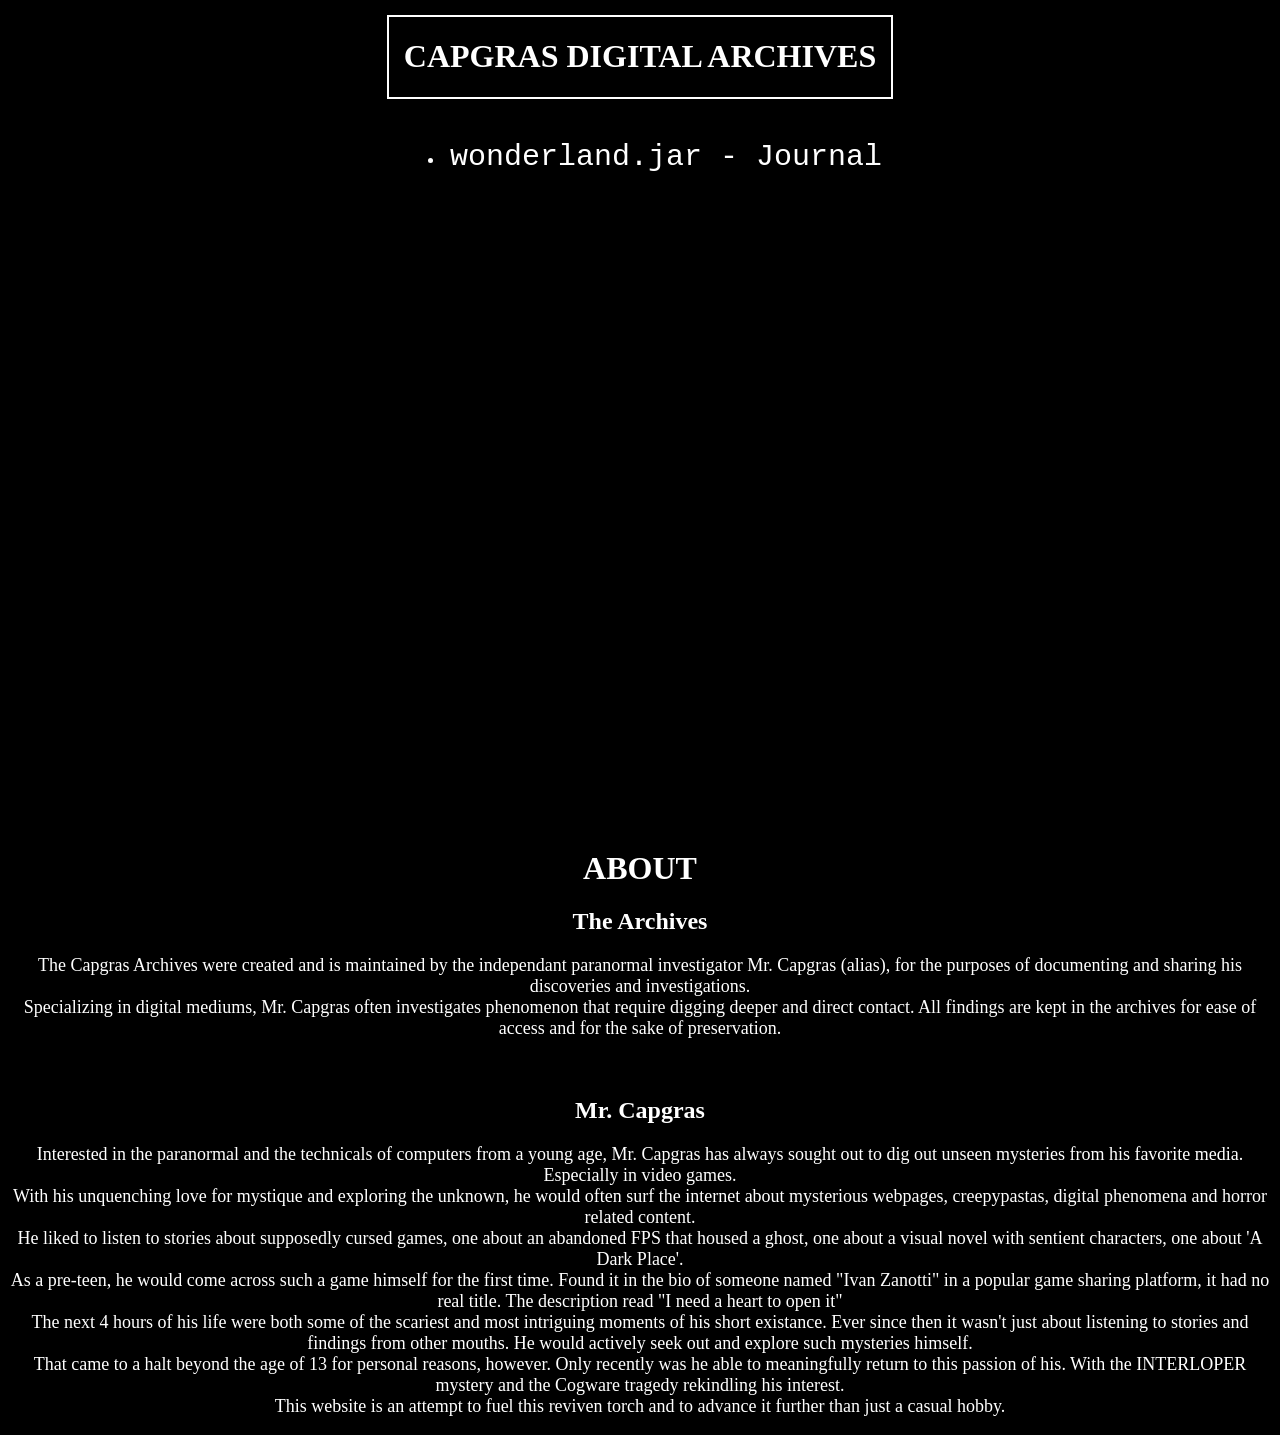
<file: index.html>
<!DOCTYPE html>
<html lang="en">
    <head>
        <meta charset="UTF-8">
        <meta name="viewport" content="width=device-width, initial-scale=1.0">
        <title>THE CAPGRAS ARCHIVES</title>
        <link rel="stylesheet" href="indexstyle.css" />
    </head>
    <body>
        <div id="container">
            <div id="archiveheader">
                <h1>CAPGRAS DIGITAL ARCHIVES</h1>
            </div>
            <div id="content">
                <div id="nav">
                    <ul>
                        <li>
                            <a class="hyperlinklist" href="wonderland.html">wonderland.jar -</a><a class="hyperlinklist" href="JournalWonderland.html" > Journal</a>
                        </li>
                    </ul>
                </div>
                <div id="about">
                    <h1>ABOUT</h1>
                    <h2>The Archives</h2>
                        <p id="abouttext">
                            The Capgras Archives were created and is maintained by the independant paranormal investigator  Mr. Capgras (alias), for the purposes of documenting and sharing his discoveries and investigations. <br> 
                            Specializing in digital mediums, Mr. Capgras often investigates phenomenon that require digging deeper and direct contact. All findings are kept in the archives for ease of access and for the sake of preservation.
                        </p>
                    <h2 style="padding-top: 3%;">Mr. Capgras</h2>
                        <p id="abouttext">
                            Interested in the paranormal and the technicals of computers from a young age, Mr. Capgras has always sought out to dig out unseen mysteries from his favorite media. Especially in video games. <br>
                            With his unquenching love for mystique and exploring the unknown, he would often surf the internet about mysterious webpages, creepypastas, digital phenomena and horror related content. <br>
                            He liked to listen to stories about supposedly cursed games, one about an abandoned FPS that housed a ghost, one about a visual novel with sentient characters, one about 'A Dark Place'. <br>
                            As a pre-teen, he would come across such a game himself for the first time. Found it in the bio of someone named "Ivan Zanotti" in a popular game sharing platform, it had no real title. The description read "I need a heart to open it" <br>
                            The next 4 hours of his life were both some of the scariest and most intriguing moments of his short existance. Ever since then it wasn't just about listening to stories and findings from other mouths. He would actively seek out and explore such mysteries himself. <br>
                            That came to a halt beyond the age of 13 for personal reasons, however. Only recently was he able to meaningfully return to this passion of his. With the INTERLOPER mystery and the Cogware tragedy rekindling his interest. <br>
                            This website is an attempt to fuel this reviven torch and to advance it further than just a casual hobby. 
                        </p>
                </div>
            </div>
        </div>
    </body>
</html>
</file>
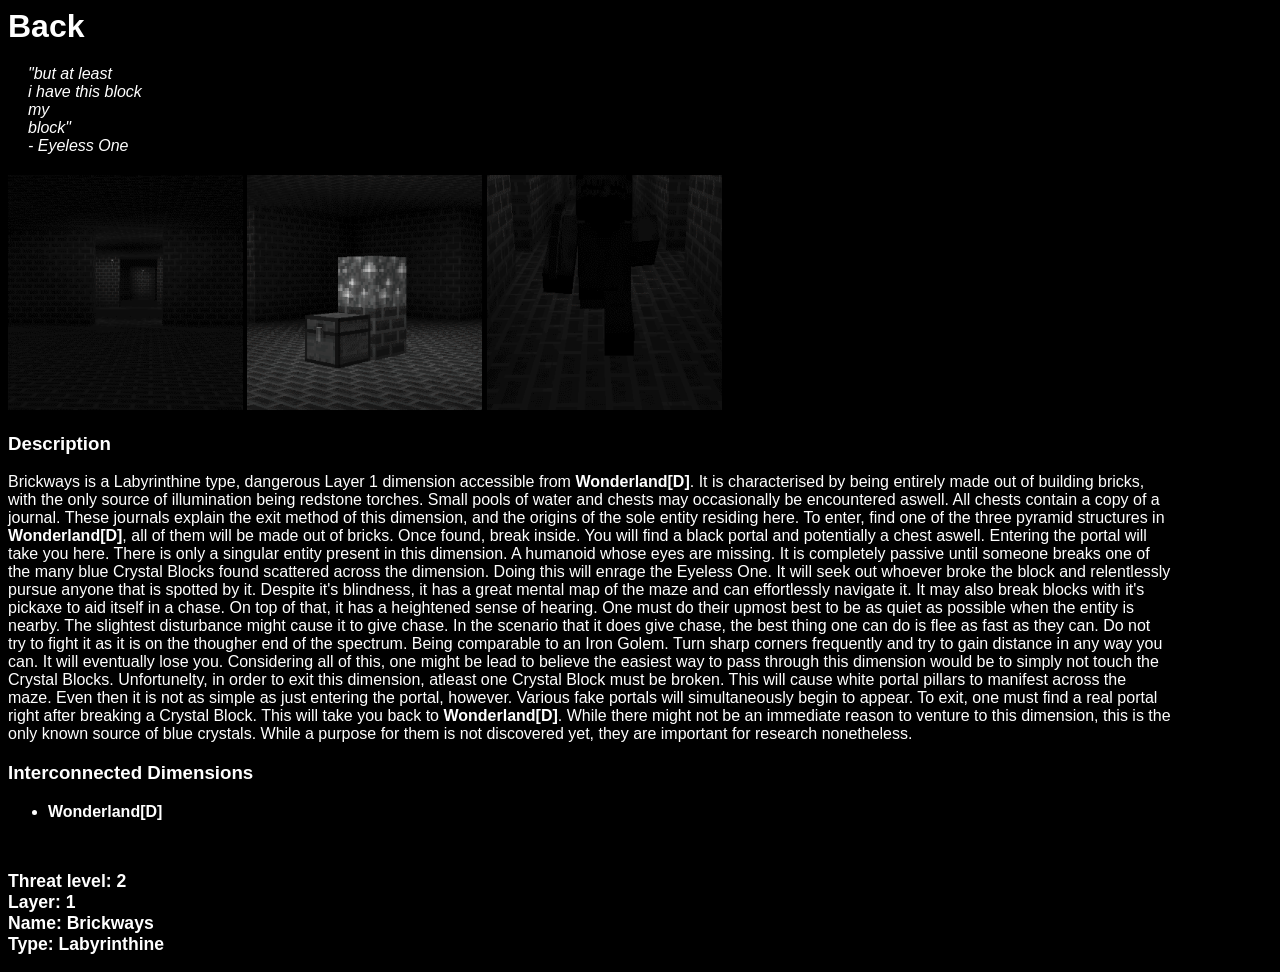
<file: Brickways.html>
<!DOCTYPE html>
<html lang="en">
    <head>
        <meta charset="UTF-8">
        <meta name="viewport" content="width=device-width, initial-scale=1.0">
        <title>Brickways - Wonderland | THE CAPGRAS ARCHIVES</title>
        <link rel="stylesheet" href="archivestyle.css" />
    </head>
    <body>
        <div style="padding-right: 100px;">
            <div>
                <a class="back-link" href="wonderland.html">Back</a>
            </div>
            <div class="PageQuote"><p>"but at least<br>i have this block<br>my<br>block"<br>- Eyeless One</p></div>
            <img src="images/brickways1.png" alt="Brickways1" class="image">
            <img src="images/brickwaysblock.png" alt="Crystal Block" class="image">
            <img src="images/brickways2.png" alt="Brickways2" class="image">
            <h3>Description</h3>
            <p class="anomalyParagraph">
                Brickways is a Labyrinthine type, dangerous Layer 1 dimension accessible from <a href="WonderlandD.html" class="hyperlink">Wonderland[D]</a>. It is characterised by being entirely made out of building bricks, with the only source of illumination being redstone torches. 
                Small pools of water and chests may occasionally be encountered aswell. All chests contain a copy of a journal. These journals explain the exit method of this dimension, and the origins of the sole entity residing here.
                To enter, find one of the three pyramid structures in <a href="WonderlandD.html" class="hyperlink">Wonderland[D]</a>, all of them will be made out of bricks. Once found, break inside. You will find a black portal and potentially a chest aswell. Entering the portal will take you here.
                There is only a singular entity present in this dimension. A humanoid whose eyes are missing. It is completely passive until someone breaks one of the many blue Crystal Blocks found scattered across the dimension.
                Doing this will enrage the Eyeless One. It will seek out whoever broke the block and relentlessly pursue anyone that is spotted by it. Despite it's blindness, it has a great mental map of the maze and can effortlessly navigate it. It may also break blocks with it's pickaxe to aid itself in a chase.
                On top of that, it has a heightened sense of hearing. One must do their upmost best to be as quiet as possible when the entity is nearby. The slightest disturbance might cause it to give chase. In the scenario that it does give chase, the best thing one can do is flee as fast as they can.
                Do not try to fight it as it is on the thougher end of the spectrum. Being comparable to an Iron Golem. Turn sharp corners frequently and try to gain distance in any way you can. It will eventually lose you. Considering all of this, one might be lead to believe the easiest way to pass through this dimension would be to simply not touch the Crystal Blocks.
                Unfortunelty, in order to exit this dimension, atleast one Crystal Block must be broken. This will cause white portal pillars to manifest across the maze. Even then it is not as simple as just entering the portal, however. Various fake portals will simultaneously begin to appear. To exit, one must find a real portal right after breaking a Crystal Block.
                This will take you back to <a href="WonderlandD.html" class="hyperlink">Wonderland[D]</a>. While there might not be an immediate reason to venture to this dimension, this is the only known source of blue crystals. While a purpose for them is not discovered yet, they are important for research nonetheless.
            </p>
            <div style="margin-bottom: 50px;">
                <h3>Interconnected Dimensions</h3>
                <ul>
                    <li><a href="WonderlandD.html" class="hyperlink">Wonderland[D]</a></li>
                </ul>
            </div>
            <p class="anomalyRating">Threat level: 2<br>Layer: 1<br>Name: Brickways<br>Type: Labyrinthine</p>
        </div>
    </body>
</html>
</file>
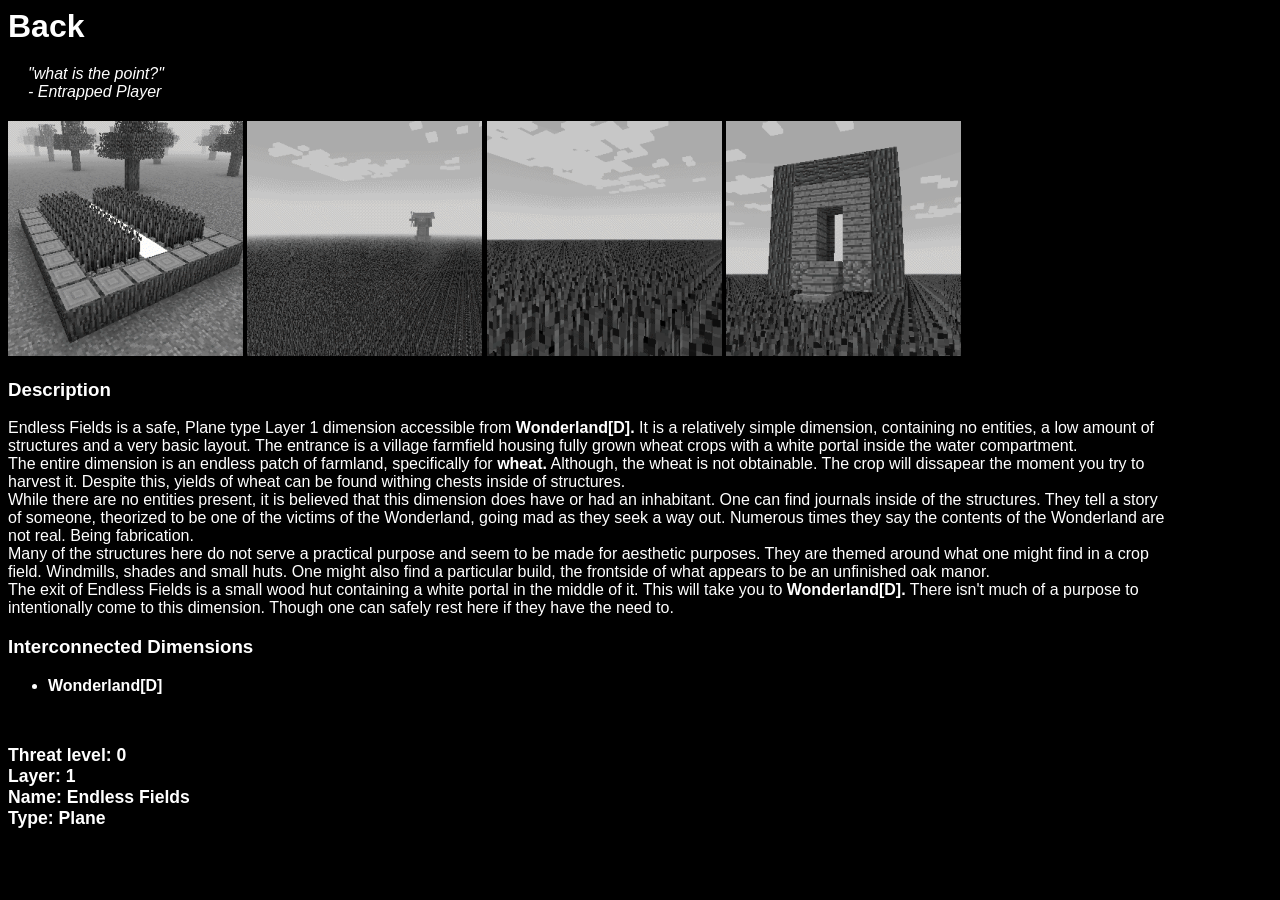
<file: EndlessFields.html>
<!DOCTYPE html>
<html lang="en">
    <head>
        <meta charset="UTF-8">
        <meta name="viewport" content="width=device-width, initial-scale=1.0">
        <title>Endless Fields - Wonderland | THE CAPGRAS ARCHIVES</title>
        <link rel="stylesheet" href="archivestyle.css" />
    </head>
    <body>
        <div style="padding-right: 100px;">
            <div>
                <a class="back-link" href="wonderland.html">Back</a>
            </div>
            <div class="PageQuote"><p>"what is the point?"<br>- Entrapped Player</p></div>
            <img src="images/fieldsentrance.png" alt="Entrance to the Endless Fields" class="image">
            <img src="images/fields1.png" alt="Endless Fields" class="image">
            <img src="images/fields2.png" alt="Endless Fields2" class="image">
            <img src="images/fieldsexit.png" alt="Exit of the Endless Fields" class="image">
            <h3>Description</h3>
            <p class="anomalyParagraph">
                Endless Fields is a safe, Plane type Layer 1 dimension accessible from <a href="WonderlandD.html" class="hyperlink">Wonderland[D].</a> It is a relatively simple dimension, containing no entities, a low amount of structures and a very basic layout. The entrance is a village farmfield housing fully grown wheat crops with a white portal inside the water compartment.<br>
                The entire dimension is an endless patch of farmland, specifically for <a href="https://minecraft.wiki/w/Wheat" class="hyperlink">wheat.</a> Although, the wheat is not obtainable. The crop will dissapear the moment you try to harvest it. Despite this, yields of wheat can be found withing chests inside of structures.<br>
                While there are no entities present, it is believed that this dimension does have or had an inhabitant. One can find journals inside of the structures. They tell a story of someone, theorized to be one of the victims of the Wonderland, going mad as they seek a way out. Numerous times they say the contents of the Wonderland are not real. Being fabrication.<br>
                Many of the structures here do not serve a practical purpose and seem to be made for aesthetic purposes. They are themed around what one might find in a crop field. Windmills, shades and small huts. One might also find a particular build, the frontside of what appears to be an unfinished oak manor.<br>
                The exit of Endless Fields is a small wood hut containing a white portal in the middle of it. This will take you to <a href="WonderlandD.html" class="hyperlink">Wonderland[D].</a> There isn't much of a purpose to intentionally come to this dimension. Though one can safely rest here if they have the need to.
            </p>
            <div style="margin-bottom: 50px;">
                <h3>Interconnected Dimensions</h3>
                <ul>
                    <li><a href="WonderlandD.html" class="hyperlink">Wonderland[D]</a></li>
                </ul>
            </div>
            <p class="anomalyRating">Threat level: 0<br>Layer: 1<br>Name: Endless Fields<br>Type: Plane</p>
        </div>
    </body>
</html>
</file>
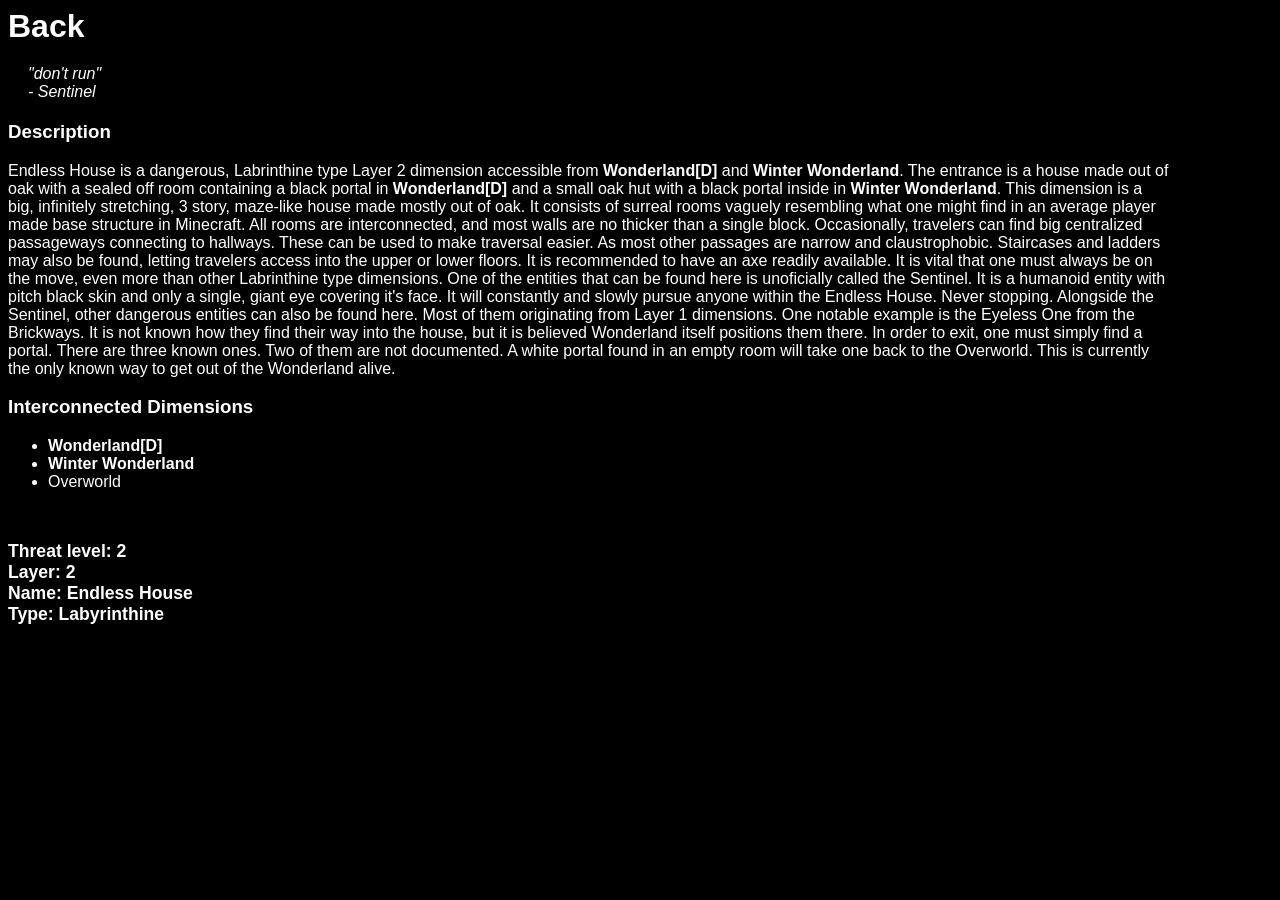
<file: EndlessHouse.html>
<!DOCTYPE html>
<html lang="en">
    <head>
        <meta charset="UTF-8">
        <meta name="viewport" content="width=device-width, initial-scale=1.0">
        <title>Endless House - Wonderland | THE CAPGRAS ARCHIVES</title>
        <link rel="stylesheet" href="archivestyle.css" />
    </head>
    <body>
        <div style="padding-right: 100px;">
            <div>
                <a class="back-link" href="wonderland.html">Back</a>
            </div>
            <div class="PageQuote"><p>"don't run"<br>- Sentinel</p></div>
            <h3>Description</h3>
            <p class="anomalyParagraph">
                Endless House is a dangerous, Labrinthine type Layer 2 dimension accessible from <a href="WonderlandD.html" class="hyperlink">Wonderland[D]</a> and <a href="WinterWonderland.html" class="hyperlink">Winter Wonderland</a>.
                The entrance is a house made out of oak with a sealed off room containing a black portal in <a href="WonderlandD.html" class="hyperlink">Wonderland[D]</a> and a small oak hut with a black portal inside in <a href="WinterWonderland.html" class="hyperlink">Winter Wonderland</a>.
                This dimension is a big, infinitely stretching, 3 story, maze-like house made mostly out of oak. It consists of surreal rooms vaguely resembling what one might find in an average player made base structure in Minecraft.
                All rooms are interconnected, and most walls are no thicker than a single block. Occasionally, travelers can find big centralized passageways connecting to hallways. These can be used to make traversal easier. As most other passages are narrow and claustrophobic.
                Staircases and ladders may also be found, letting travelers access into the upper or lower floors. It is recommended to have an axe readily available. It is vital that one must always be on the move, even more than other Labrinthine type dimensions.
                One of the entities that can be found here is unoficially called the Sentinel. It is a humanoid entity with pitch black skin and only a single, giant eye covering it's face. It will constantly and slowly pursue anyone within the Endless House. Never stopping.
                Alongside the Sentinel, other dangerous entities can also be found here. Most of them originating from Layer 1 dimensions. One notable example is the Eyeless One from the Brickways. It is not known how they find their way into the house, but it is believed Wonderland itself positions them there.
                In order to exit, one must simply find a portal. There are three known ones. Two of them are not documented. A white portal found in an empty room will take one back to the Overworld. This is currently the only known way to get out of the Wonderland alive.
            </p>
            <div style="margin-bottom: 50px;">
                <h3>Interconnected Dimensions</h3>
                <ul>
                    <li><a href="WonderlandD.html" class="hyperlink">Wonderland[D]</a></li>
                    <li><a href="WinterWonderland.html" class="hyperlink">Winter Wonderland</a></li>
                    <li>Overworld</li>
                </ul>
            </div>
            <p class="anomalyRating">Threat level: 2<br>Layer: 2<br>Name: Endless House<br>Type: Labyrinthine</p>
        </div>
    </body>
</html>
</file>
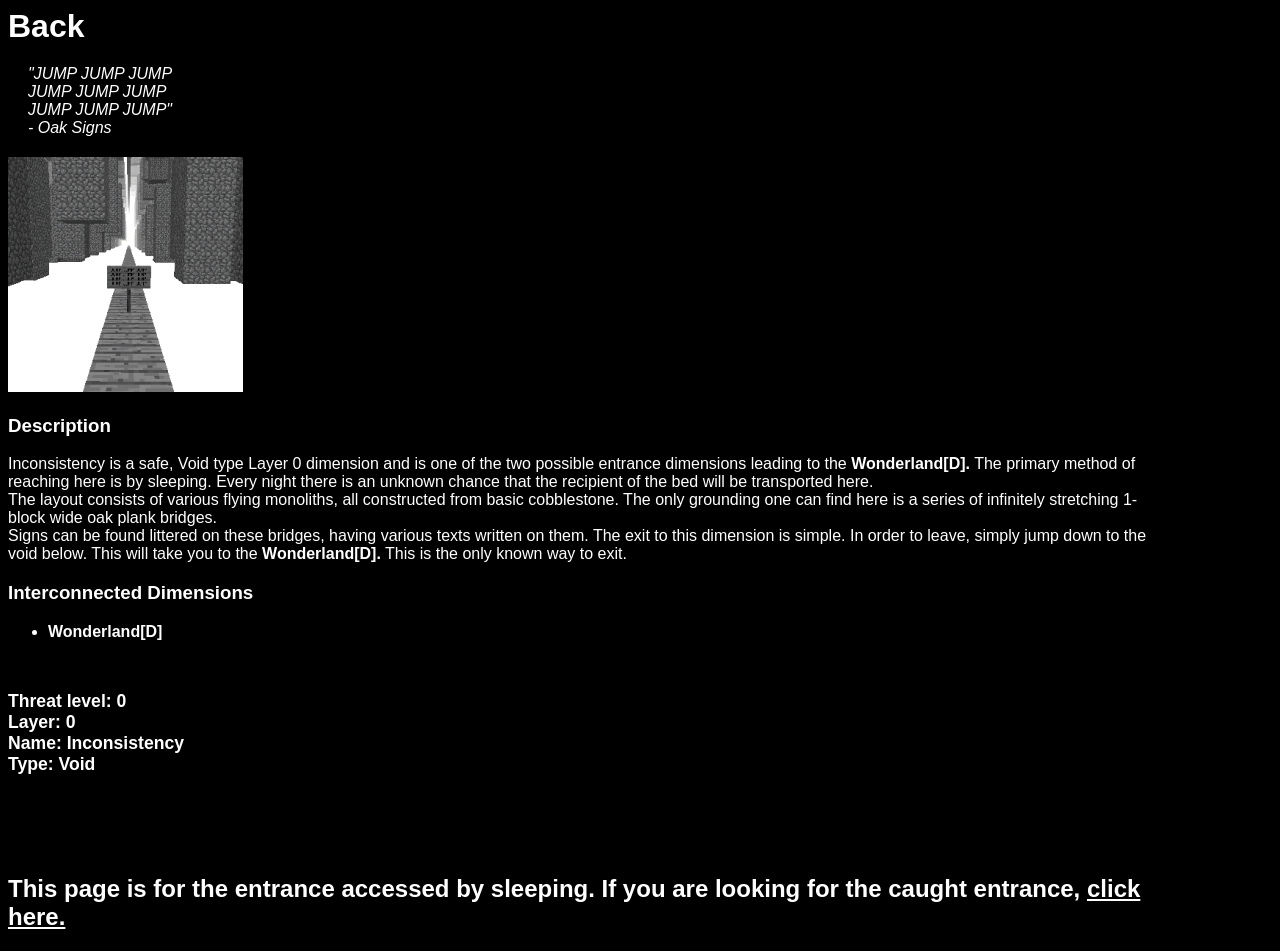
<file: Inconsistency.html>
<!DOCTYPE html>
<html lang="en">
    <head>
        <meta charset="UTF-8">
        <meta name="viewport" content="width=device-width, initial-scale=1.0">
        <title>Inconsistency - Wonderland | THE CAPGRAS ARCHIVES</title>
        <link rel="stylesheet" href="archivestyle.css" />
    </head>
    <body>
        <div style="padding-right: 100px;">
            <div>
                <a class="back-link" href="wonderland.html">Back</a>
            </div>
            <div class="PageQuote"><p>"JUMP JUMP JUMP<br>JUMP JUMP JUMP<br>JUMP JUMP JUMP"<br>- Oak Signs</p></div>
            <img src="images/inconsistency1.png" alt="Inconsistency1" class="image">
            <h3>Description</h3>
            <p class="anomalyParagraph">Inconsistency is a safe, Void type Layer 0 dimension and is one of the two possible entrance dimensions leading to the <a href="WonderlandD.html" class="hyperlink">Wonderland[D].</a> The primary method of reaching here is by sleeping. Every night there is an unknown chance that the recipient of the bed will be transported here.<br>
            The layout consists of various flying monoliths, all constructed from basic cobblestone. The only grounding one can find here is a series of infinitely stretching 1-block wide oak plank bridges.<br>
            Signs can be found littered on these bridges, having various texts written on them. The exit to this dimension is simple. In order to leave, simply jump down to the void below. This will take you to the <a href="WonderlandD.html" class="hyperlink">Wonderland[D].</a> This is the only known way to exit.</p>
            <div style="margin-bottom: 50px;">
                <h3>Interconnected Dimensions</h3>
                <ul>
                    <li><a href="WonderlandD.html" class="hyperlink">Wonderland[D]</a></li> 
                </ul>
            </div>
            <p class="anomalyRating">Threat level: 0<br>Layer: 0<br>Name: Inconsistency<br>Type: Void</p>
            <div style="margin-top: 100px;"><h2>This page is for the entrance accessed by sleeping. If you are looking for the caught entrance, <a href="Sequence.html" style="color: white;">click here.</a></h2></div>
        </div>
    </body>
</html>
</file>
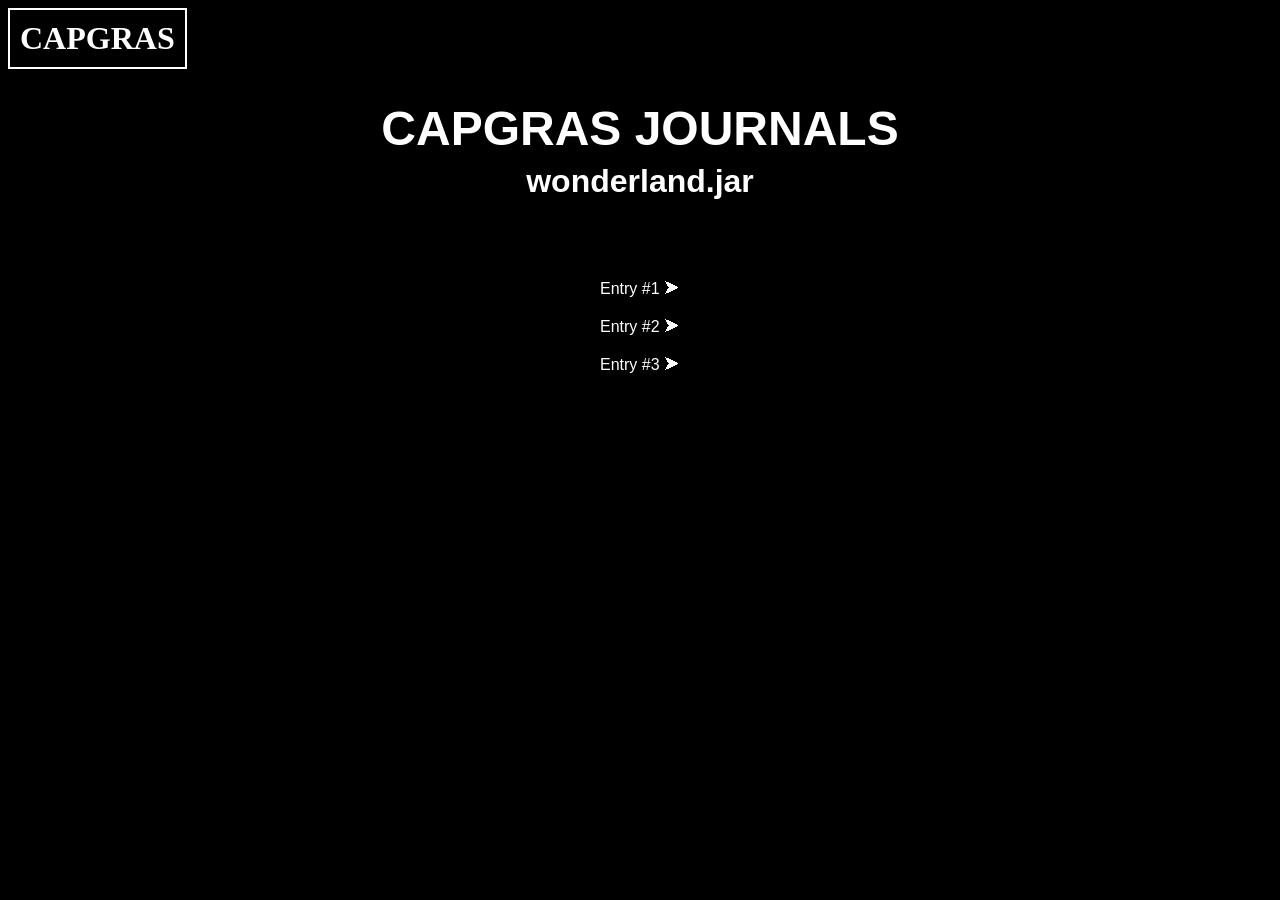
<file: JournalWonderland.html>
<!DOCTYPE html>
<html lang="en">
    <head>
        <meta charset="UTF-8">
        <meta name="viewport" content="width=device-width, initial-scale=1.0">
        <title>Wonderland | CAPGRAS JOURNALS</title>
        <link rel="stylesheet" href="journalstyle.css" />
    </head>
    <body>
        <div id="Logo">
            <a href="index.html" style="font-family: 'Times New Roman', Times, serif; text-decoration: none; color: white;">CAPGRAS</a>
        </div>
        <div id="content">
            <h1 style="font-size: 3em;">CAPGRAS JOURNALS</h1>
            <h1 style="margin-top: -2%;">wonderland.jar</h1>
            <div id="list">
                <div class="collapsible">
                    <input type="checkbox" id="check">
                    <label for="check">Entry #1</label>
                    <div class="collapsibletext">
                        <h3 style="text-align: left; margin-top: 0px;">Day 1 - MCDay 0 - Log 1</h3>
                        <p style="text-align: left;">>Type: Digital-Program <br>
                        >Medium: Video Game-"Minecraft"-Modification <br>
                        >Characteristics: Hints of sentience. Lawbound. Only seen affecting saves. Largely unknown. <br>
                        >Risk Factor: Minimal. May cause corruption in personal copy of the program. <br>
                        >Codename: wonderland.jar</p>
                        <p>My name is Mister Capgras. I am an independant paranormal investigator currently investigating the digital anomaly known as the "Wonderland Mod" or "wonderland.jar".
                        The anomaly was sighted on many different Minecraft modding sites and communities during a period of November 20th 2025 to January 1st 2026.
                        Only a few days were between each sighting. No longer than a week. When it's paranormal behaviour was reported, many major communities were quick to take the download down from their hosts.
                        However, the anomaly can still be found in smaller, less moderated sites and various underground servers. I have acquired a copy of this file for myself, and will upload it to my game installation.
                        <br>Investigation officially begins upon the creation of the first world.
                        </p>
                        <p>DETAILS OF INVESTIGATION:<br>
                        - The anomaly has an effect on the computer's graphics driver that causes any screenshots or recordings to be corrupted.<br>
                        - Taking advantage of the anomaly's Lawbound status. I figured it would be powerless against an in-game method of picturing.<br>
                        - In order to avoid putting the anomaly's Lawbound status at jeopardy, I cannot use an intrusive mod for this.<br>
                        - The Exposure mod will be used for capturing imagery. It adds an in-game camera item that renders photographs pixel by pixel with it's own code.<br>
                        - The downsides of this; this mod is meant for immersion and not functionality. Usage will be limiting and will require in-game resources.<br>
                        - I cannot use another mod in order to alter the recipes. The anomaly could exploit that.
                        </p>
                    </div>
                </div>
                <div class="collapsible">
                    <input type="checkbox" id="check2">
                    <label for="check2">Entry #2</label>
                    <div class="collapsibletext">
                        <h3 style="text-align: left; margin-top: 0px;">Day 1 - MCDay 1 - Log 2</h3>
                        <p>The creation of the world was uneventful. It had successfully generated the terrain without any noticable differences in load time.
                        I set the gamemode as survival. Having cheats turned on might give the anomaly more power over my save. The first two hours or so went by with basic survival gameplay.
                        Nearby where I spawned was a Pillager outpost. I had never looted one before. I usually play with mods that are either in older versions or add so much new content finding one becomes way too unlikely.
                        I went in without preperation. My foolish decision did not go well. Almost dying in the first 5 minutes of gameplay. Despite that, I managed to get up into the outlook area. The chest was very dissapointing.
                        I did not take a single item from it. After getting back down and narrowly avoiding death by a thousand arrows, I found a desert. I started exploring it in search of a temple. I found no temples, but I did find two villages close to eachother.
                        First one had dissapointing loot and terrible road design. I simply skimmed over it and went my way. The second one had decent loot but more importantly a cave entrance right next to it. I set up a small base and went down to mine. It was expansive.
                        Gathered a sizable amount of ores. Not long, I got enough resources to craft the camera and a single film for it. At this point I have been playing on this world for almost two hours.
                        I almost forgot I was supposed to look out for phenomena. Fortunately, it would not be much further until my first encounter. As I was gathering redstone, I heard a noise behind me.
                        At first I thought it was cave ambience, but then realized I did not recognize this sound effect. When I turned back I saw a humanoid character reaching out to me.
                        Pitch black skin save for a pupil covering it's face.* It dissapeared the moment we met gaze. The anomaly was finally starting to show signs, and it went for a direct approach. Outisde of that however it was nothing major,
                        so I carried on with collecting ores. I did up my guard, though. I placed two furnaces to smelt some raw ores as I ventured deeper into the cave. That was not for long however, as I noticed faint footsteps
                        near me. It was coming from inside the cave walls. They got closer and closer and then, I heard blocks getting broken. Something was advancing towards my position. I panicked, started running the other way
                        and broke the two furnaces. I went back up through a stream of water and rushed the way out of the cave. I went back into the village. Whatever it was, didn't seem to pursue me any longer.
                        But, something was still afoot. There is a river next to the village. On one of the sides of that river, were two oak trees. One of them was missing. More concerningly though, where it went was not a mystery.
                        Next to the now sole tree, was an upside-down cross. Made out of oak logs. It, or maybe they, wanted me to know they were aware of my presence here.<br>
                        Since that moment, I have been encountering many other occurances. Minor and major alike. It feels as if everytime I open this program, a new construct welcomes me with malignant arms.
                        Every new dawn, I see a figure standing in front of my window. Sometimes they speak in the chat. Especially one of them likes to text a lot. It has no username, and a Steve with a blank face is always present when a message by them appears.
                        Pretty sure that is the one sending the texts, but I can never be truly certain. It likes to stalk me. Everywhere I go, I believe it watches me. Even if I cannot see it. It sometimes directly confronts me.
                        Appearing in-front of me and simply observing. It speaks but, I never seen it respond to anything I say myself. It never 'attacked' me but I dare not appraoch it. It keeps it's distance and I would like to keep it that way.
                        Others are not as passive as that nameless one is, unfortunetly. If I encounter an entity, nine times out of ten it will pursue me. It gets tiring more than anything at some point to tell the truth.
                        They want to take me to their wonderland. I wonder what is so special about it.
                        </p>
                        <p style="text-align: left; margin-bottom: 0px; font-size: small;">* Despite the similarities, this entity was not the Sentinel. The pupil abided by Minecraft's 8x8 head-skin ratio.</p>
                    </div>
                </div>
                <div class="collapsible">
                    <input type="checkbox" id="check3">
                    <label for="check3">Entry #3</label>
                    <div class="collapsibletext">
                        <h3 style="text-align: left; margin-top: 0px;">Day 2 - MCDay ## - Log 3</h3>
                        <h2>FIRST EXPEDITION LOG #1</h2>
                        <p>Today, I was taken into the wonderland. Until this day I slept through every night in order to avoid dangerous encounters with entities.
                        That proved to be a mistake. When my character woke up, the game put me in a loading screen. One you would see when going between dimensions. Once it was done loading, I found myself standing on a thin wood bridge.
                        On my sides, cobble shapes floating in the air surrounded me. It was concerningly quiet, not even ambient music would play. It was as if I stumbled upon a decrepit reality never meant to have life present. 
                        I checked the dimension's assigned name through the F3 menu, it read; <a href="Inconsistency.html" class="hyperlink">Inconsistency</a>. I did not plan on going on an expedition this early. I was yet to make a steady source of food and proper tools and armor. I also had many valuables on me, including the camera.
                        Nevertheless, I was not going to advance my investigation by staying here. I ventured forward. Yet, no matter how far I went nothing changed here. It was only me, the cobblestone and the void beneath. That was until I found a sign. Ironically, the only thing written on it was the word "JUMP" over and over again. So I did.
                        Fell to the void I have, which fortunately did not serve my untimely demise. I descended on an ever expanding land of grass. Despite the harsh landing I was not damaged. My immediate surroundings only had trees orderly put in a grid pattern. All looked the same.
                        Once again, I checked the F3 menu. <a href="WonderlandD.html" class="hyperlink">Wonderland</a>... <br>
                        And so, here I was. In the promised wonderland. Or atleast a representation of it. Derelict and almost apocalyptic. The horizon stretched out infinitely. Yet, I could not see past a few blocks because of my render distance. The grass was so lush, it seemed improbable in such a wasteland.
                        I went ahead. The more I uncovered the fog, there were only trees to greet me. I was beginning to believe I would be trapped here indefinetely, but I decided to persevere for another 5 minutes. That was the right call to make.
                        I came across a village farm field, sitting in the middle of the trees. It grew wheat, all fully developed and looking healthy. Curiously, however. The water compartment had no liquids, but instead a series of strange pure white blocks inside of it.
                        They were unnaturally bright. I check the block ID with the menu. "endless_field_teleporter". I grit my courage and touched one of the blocks. There I found myself in the air. Descending rapidly once again, this time to a landscape of nothing but wheat.
                        As far as the eye can see, it was just wheat, wheat and more wheat. Makes you realize how much Minecraft would benefit from anti-aliasing. I walked through the fields, and on the horizon appeared a windmill. I went inside, it was in a state of disrepair.
                        Cobwebs had surrounded the walls and a few blocks were missing. There was a ladder connecting to a second floor. In it, only a chest. It was filled with wheat. I will be dreaming of bread and malt tonight; I thought to myself. I went out to see something stick out of the fog.
                        Approaching it, a wood wall uncovered itself. Thick, tall and wide. It had a cosmetic pattern on it constructed from slabs and stairs. Carved into the wall. In the middle was a set of oak double-doors. To me, this looked like the part of a mansion. Ripped out of the main body.
                        I searched around it, but found no thing worthy of attention. Onwards I continued. Eventually I came across yet another construct. A house, a complete one. Albeit, small. Inside was a bed, a stove, a crafting table and a single chest. Not even double. Only one item was inside.
                        A book and quill; and in it, only one page. In it, only one sentence. "what is the point?". I reflected. On what the purpose of such a place might be. Nothing but a ginormous farmfield. I felt... isolated. It felt suffocatingly lonely. All the activity here was to tend to the endless yields of crop.
                        Yet it also felt, peaceful. If this is all I ever do, no one will bother me. No one will ever have a reason to pick on me, or visit me, or talk to me. I wondered, if I was given the opportunity to live the rest of my life in such a mundane haven. Would I? Shortly after that small ponder, I took the book with me and headed to a small shack I noticed nearby the house.
                        It was almost a one-to-one replica of a village house you would see before 1.14. However, what truly was interesting about this was the glowing pillar housed by it. It looked to be the same type of block as the teleporter that took me here. A small peek at the ID confirmed this. "wonderland_teleporter". This will transport me back to where I was.
                        I once again braced myself, and went in. Descending. Landing. Trees. If roads can lead me back to the heart, then getting out of here alive will be more complicated than anticipated. I went forward, now with a newfound dread. It did not take long until I encountered another irregularity. A big patch of shadow covering the ground.
                        I could not see it, but something sizeable was above me. I gathered dirt from the ground and began pillaring upwards. As I was ascending, I noticed a figure at the corner of my eye. I turned my head towards it. It was the nameless stalker, with the faceless steve skin.
                        Staring right at me, muttering nothing. It watched me as I pillared up to the floating structure. Eventually, something entered my rendered distance in the sky. Brick blocks, lots of them. Whatever this was, it was a behemoth. Reaching it's base, I started digging into it.
                        Break one above, place one below. I repeated this cycle for roughly 2 minutes. When I saw space and light on the ceiling, it was red and dim. A room largely hollow was inside. Connected to it were 3 dead ends. One had a chest at the end, two had black blocks that trapped all light.
                        Inside the chest was nothing but a book and quill. It read as follows; "this is not real there is no meaning no answers" in a frantic manner. I put the book in my inventory and opened the menu. "bricways_teleporter". I touched the block. I found myself inside of a narrow room. Made out of bricks.
                        I broke out, to find a labyrinth of neverending amounts of corridors and bricks. True to it's name. The walls were adorned with redstone torches to illuminate the realm. They were dim, but it was still largely visible. I ventured into the hallways. Corner upon corner upon gateway upon gateway upon passage upon passage. I started to notice a pattern amongst these dimensions.
                        They all repeat. All, made to grind your brain with repetition. Crafted with the intention of isolating the mind. Your brain turns numb seeing the same patterns for chiliad. I could not imagine being forced to waste my entire existance here. Then the repetition broke. A chest. In the middle of an intersection. Inside was expectedly a book. It read; "He will hear your breathing unless you crouch or stay away. Don't touch his block.".
                        An entity is present here. And the wording implies it is problematic enough that is should be avoided. From then on I stopped sprinting down the halls. I took my time and at all times kept my ears on alert for this entity. Not long after, in the middle of a room was another chest with a book. "They ripped his eyes out and sewed his eye sockets shut. The only thing he can see is his block."
                        I did not like what this entailed. It need not be said that the actions described here cannot be replicated inside of Minecraft. Was this anomaly more dangerous than previously thought? Does it have a victim count? Am I in true danger by meddling with these? These questions ran through my head. This reminded me of the previous texts I found. The cryptic wording would make more sense if it was by a real person trapped in a digital nightmare like this. 
                        For now, however. There was very little I could do. So I went further. A while of wandering later, I saw a much brighter and white-bluish light emanating from a room behind a corner.
                        I slowly approached the luminance. Turning the gate's corner, I saw a bright blue block. Reminiscent of glowstone. It was placed upon a brick pedestal. Next to the pedestal was yet another chest containing a book. "i am not real. this place is not real. this is the end. there is nothing. no exit. i am alone here. but atleast i have this block. my block.".
                        I heed the former book's warnings and skipped the room without touching the block. Though, only a few rooms away is yet another chest. This one also on a pedestal. "take his crystal. enrage the blind one. it is the only way to open the gates trapping you here.".
                        This is like a cheap story, I thought to myself. After considering and reconsidering my options, I went back to the room with the block. After a little hesitation, I broke it. Four "Crystal Shards" were dropped. Their texture was nigh identical to Amethyst Shards, save for a blue coloring. I waited in anticipation... Nothing. Not even a sound.
                        I stepped to get out of the room. The moment I did, I heard an exchale behind my character. It was rasp, digital, painful. Short after, rapid footsteps. I began fleeing. It gave chase. Considerbly faster than my running speed. I took sharp corners. Tried to create blockade with the blocks at my disposal. It would break them one by one. Determined to catch up to me.
                        Eventually, it went a wrong turn. And so I went quiet. Holding shift the entire time, hand off the mouse. Once I heard it far enough, I began to move. Then on, it was silent.
                        I went through corridors, constantly tense. Around 10 minutes of directionless walking later, I came across a white pillar of light. Or more accurately, more teleporters. Without thinking I went in. Descending. Landing. Trees. Back to the wonderland.
                        Now I knew, death was a possibility here. All the items I had on hand were at jeopardy. Fortunately, though. I was playing on simple survival. No matter the deaths, there would be no permanent losses to the investigation. If something goes wrong, I can fix it. Atleast, that is how it seems for now.
                        I reassured myself with that and began going along a straight line. Though, the wonderland was not as barren and peaceful as it was previously. I noticed something watching me. It was trying to hide itself behind the trees, although not very well. It did not resemble any of the entities I witnessed before.
                        It looked like a humanoid player skin, but it was lank, bloody, contorted. It's most defining feature was the presence of a jaw. It was clear the model was not meant to bend like that.
                        It was watching at a distance, ready to pounce like an ambush animal. I made sure to abstain from getting close. Yet it followed. It pursued my steps thinking I was not aware of it's existance.
                        Eventually I ran, and so it chased. It was not very fast, but it was able to keep up. An endurance predator. While frantically running, I found a structure to shelter in.
                        A box made out of what looked like diamond blocks. It was labelled with a sign that reads "richyDUDE2001's house". The door was iron, so it would make for a durable sanctuary. I rushed in.
                        It kept the entity at bay. It was not making attemtps at forcing it's way in. Sadly, it was not distancing itself away from here. No matter how long it passed, it would stick around. Waiting for my departure.
                        The box was not empty. It contained an assortment of valuables, a black teleporter and a chest with yet another book in it. "Whoever trusts in his riches will fall.".
                        I did not desire to face the entity. So, not having many choices I went into the teleporter, which was named "the_vault_teleporter". After the loading screen, I was met with said riches.
                        This entire dimensions halls, walls, everything, was strictly made out of valuable ores. Upon this sight, I failed to heed the text's warnings. My virtual greed overtook and I began collecting as many diamonds, gold and iron as possible.
                        In my defense, I was in short supply and required them to further my research more effectively. I had to get out of here as fast as I could, however. I was capturing imagery with the camera as I went through these dimensions.
                        But now the film began to run dry. Only three frames were left. My food supply was similarly diminishing. I could not stay in the wonderland much longer. I had to find a way back to the overworld.
                        This 'vault' had a labyrinthine layout similar to brickways. This one, however, had much narrower corridors. Navigation was difficult. It was also not uncommon to find dead-ends. I had to mine through the walls multiple times.
                        As I was traveling a figure appeared before me. A player staring right at me. The moment I gazed upon it, it vanished. I went on guard. I could not afford to deal with yet another entity.
                        I made haste to find the way out. I even broke my pickaxe and had to make a new one. I tried to turn the ore blocks into materials, but... <br>
                        It all turned into rotten items. Dirt blocks, ripped eyes of spiders, rotten flesh of the undead. The blocks were fraudulent. I should have expected this, yet I did not. And now I have fallen for the trickery, I might be doomed.
                        This had the possiblity of being the reason it was stalking me. It might have been angry at me. Mad, for daring to touch it's precious stones. I had to resort for a wooden one, and for a feeling of despair, doom.
                        I went through the halls as quickly as I could. To find the way back home, or atleast to the heart. Then, it appeared right in front of me. Did not dissapear this time. No. Instead, it began to adorn armor. Armed itself with a sword.
                        And went in for the kill. Rapidly it began sending messages to the chat. Telling me to "die" and "leave". As if I had control. Again and again it struck me. My health was depleting dangerously quickly. I panicked. I had to act quickly. I hit ESCape.
                        Time stopped. The entity was unmoving. I was suspended in air. The anomaly's biggest weakness. It was still lawbound despite everything. No matter what, it has to abide by the rules of the game. This was why I settled for so many restrictions.
                        So we were on the same layer. And it finally paid off. As the player I still had the ultimate say in the game. So, I took advantage of that. I pressed Quit and left the game for the day. I would plan on how to handle this tomorrow.
                        For now, richy will stay in stasis with it's bloodlust.
                        <p>At the mercy of my will.</p>
                        </p>
                    </div>
                </div>
                </div>
            </div>
        </div>
    </body>
</html>
</file>
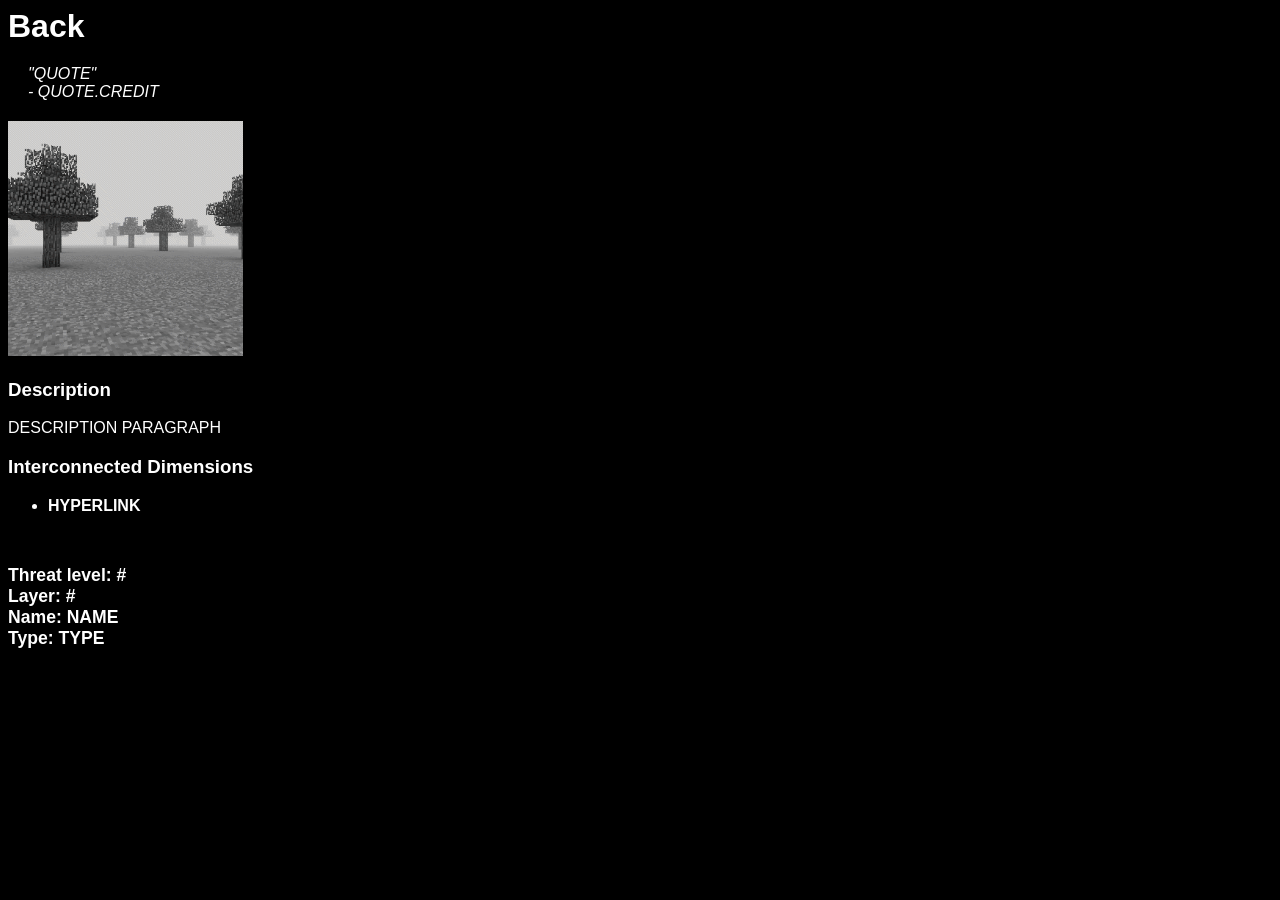
<file: pageformat.html>
<!DOCTYPE html>
<html lang="en">
    <head>
        <meta charset="UTF-8">
        <meta name="viewport" content="width=device-width, initial-scale=1.0">
        <title>PAGE - PARENT.PAGE | THE CAPGRAS ARCHIVES</title>
        <link rel="stylesheet" href="archivestyle.css" />
    </head>
    <body>
        <div style="padding-right: 100px;">
            <div>
                <a class="back-link" href="wonderland.html">Back</a>
            </div>
            <div class="PageQuote"><p>"QUOTE"<br>- QUOTE.CREDIT</p></div>
            <img src="images/wonderland1.png" alt="IMAGE" class="image">
            <h3>Description</h3>
            <p class="anomalyParagraph">
                DESCRIPTION PARAGRAPH
            </p>
            <div style="margin-bottom: 50px;">
                <h3>Interconnected Dimensions</h3>
                <ul>
                    <li><a href="#" class="hyperlink">HYPERLINK</a></li>
                </ul>
            </div>
            <p class="anomalyRating">Threat level: #<br>Layer: #<br>Name: NAME<br>Type: TYPE</p>
        </div>
    </body>
</html>
</file>
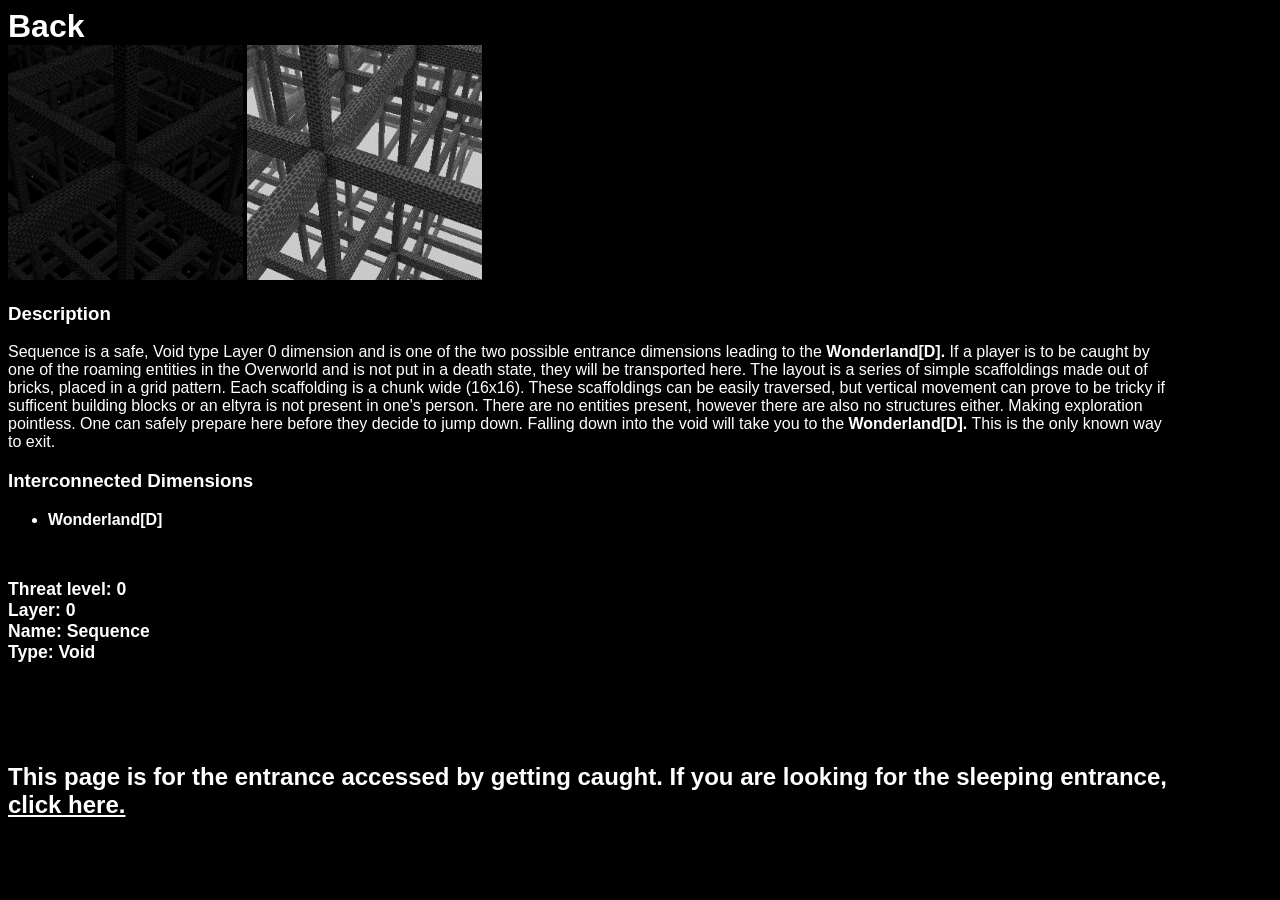
<file: Sequence.html>
<!DOCTYPE html>
<html lang="en">
    <head>
        <meta charset="UTF-8">
        <meta name="viewport" content="width=device-width, initial-scale=1.0">
        <title>Sequence - Wonderland | THE CAPGRAS ARCHIVES</title>
        <link rel="stylesheet" href="archivestyle.css" />
    </head>
    <body>
        <div style="padding-right: 100px;">
            <div>
                <a class="back-link" href="wonderland.html">Back</a>
            </div>
            <img src="images/Sequence1.png" alt="Sequence" class="image">
            <img src="images/Sequence2.png" alt="Sequence2" class="image">
            <h3>Description</h3>
            <p class="anomalyParagraph">
                Sequence is a safe, Void type Layer 0 dimension and is one of the two possible entrance dimensions leading to the <a href="WonderlandD.html" class="hyperlink">Wonderland[D].</a>
                If a player is to be caught by one of the roaming entities in the Overworld and is not put in a death state, they will be transported here. The layout is a series of simple scaffoldings made out of bricks, placed in a grid pattern. Each scaffolding is a chunk wide (16x16).
                These scaffoldings can be easily traversed, but vertical movement can prove to be tricky if sufficent building blocks or an eltyra is not present in one's person. There are no entities present, however there are also no structures either. Making exploration pointless.
                One can safely prepare here before they decide to jump down. Falling down into the void will take you to the <a href="WonderlandD.html" class="hyperlink">Wonderland[D].</a> This is the only known way to exit.
            </p>
            <div style="margin-bottom: 50px;">
                <h3>Interconnected Dimensions</h3>
                <ul>
                    <li><a href="WonderlandD.html" class="hyperlink">Wonderland[D]</a></li>
                </ul>
            </div>
            <p class="anomalyRating">Threat level: 0<br>Layer: 0<br>Name: Sequence<br>Type: Void</p>
            <div style="margin-top: 100px;"><h2>This page is for the entrance accessed by getting caught. If you are looking for the sleeping entrance, <a href="Inconsistency.html" style="color: white;">click here.</a></h2></div>
        </div>
    </body>
</html>
</file>
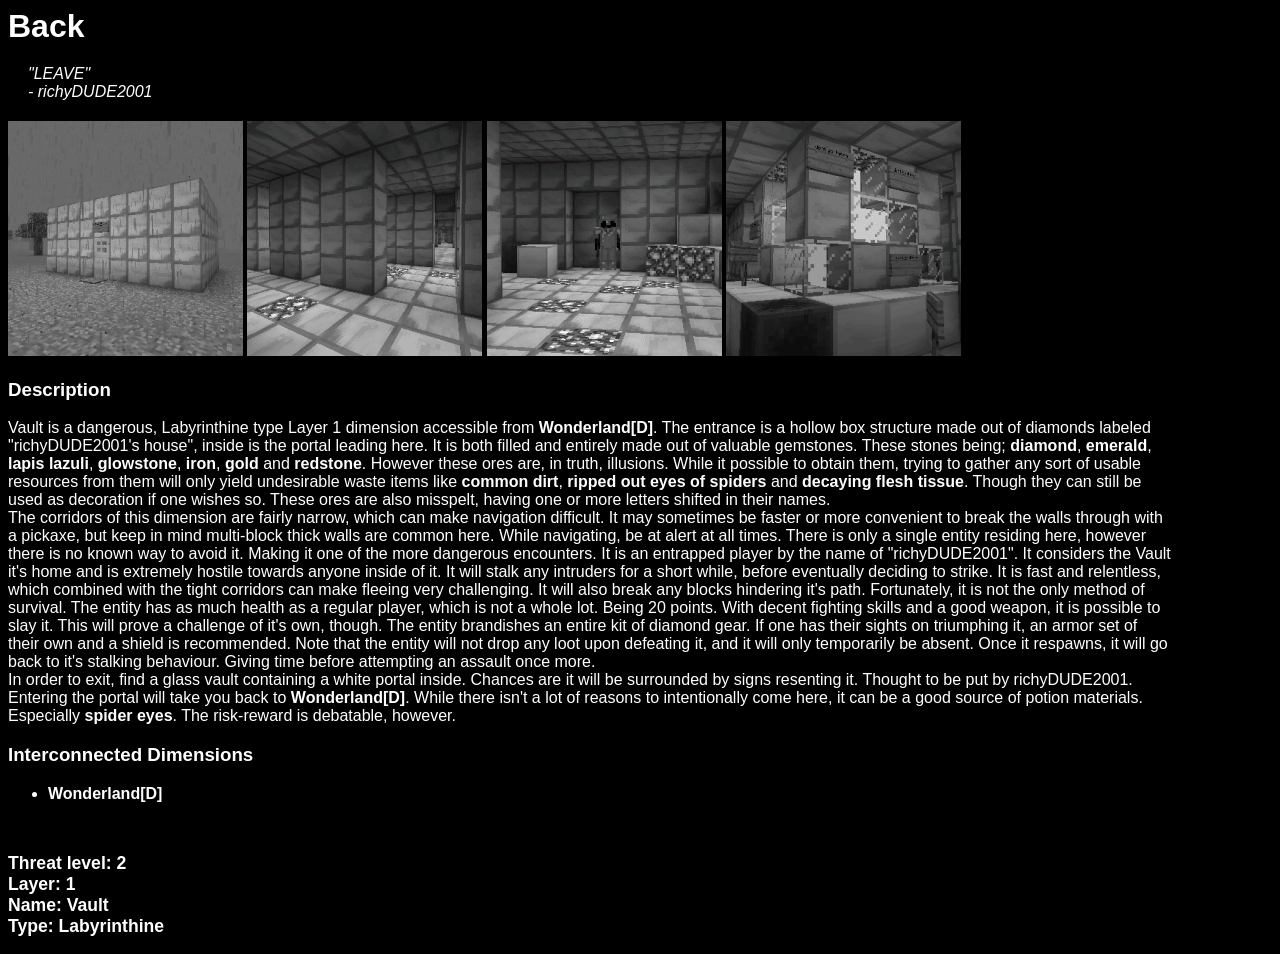
<file: Vault.html>
<!DOCTYPE html>
<html lang="en">
    <head>
        <meta charset="UTF-8">
        <meta name="viewport" content="width=device-width, initial-scale=1.0">
        <title>Vault - Wonderland | THE CAPGRAS ARCHIVES</title>
        <link rel="stylesheet" href="archivestyle.css" />
    </head>
    <body>
        <div style="padding-right: 100px;">
            <div>
                <a class="back-link" href="wonderland.html">Back</a>
            </div>
            <div class="PageQuote"><p>"LEAVE"<br>- richyDUDE2001</p></div>
            <img src="images/vaultentrance.png" alt="Entrance to the Vault" class="image">
            <img src="images/vault1.png" alt="Vault1" class="image">
            <img src="images/vault2.png" alt="Vault2" class="image">
            <img src="images/vaultexit.png" alt="Exit of the Vault" class="image">
            <h3>Description</h3>
            <p class="anomalyParagraph">
                Vault is a dangerous, Labyrinthine type Layer 1 dimension accessible from <a href="WonderlandD.html" class="hyperlink">Wonderland[D]</a>. The entrance is a hollow box structure made out of diamonds labeled "richyDUDE2001's house", inside is the portal leading here. It is both filled and entirely made out of valuable gemstones. These stones being; <a href="https://minecraft.wiki/w/Diamond" class="hyperlink">diamond</a>, <a href="https://minecraft.wiki/w/Emerald" class="hyperlink">emerald</a>, <a href="https://minecraft.wiki/w/Lapis_Lazuli" class="hyperlink">lapis lazuli</a>, <a href="https://minecraft.wiki/w/Glowstone" class="hyperlink">glowstone</a>, <a href="https://minecraft.wiki/w/Iron" class="hyperlink">iron</a>, <a href="https://minecraft.wiki/w/Gold" class="hyperlink">gold</a> and <a href="https://minecraft.wiki/w/Redstone" class="hyperlink">redstone</a>. 
                However these ores are, in truth, illusions. 
                While it possible to obtain them, trying to gather any sort of usable resources from them will only yield undesirable waste items like <a href="https://minecraft.wiki/w/Dirt" class="hyperlink">common dirt</a>, <a href="https://minecraft.wiki/w/Spider_Eye" class="hyperlink">ripped out eyes of spiders</a> and <a href="https://minecraft.wiki/w/Rotten_Flesh" class="hyperlink">decaying flesh tissue</a>.
                Though they can still be used as decoration if one wishes so. These ores are also misspelt, having one or more letters shifted in their names.<br>
                The corridors of this dimension are fairly narrow, which can make navigation difficult. It may sometimes be faster or more convenient to break the walls through with a pickaxe, but keep in mind multi-block thick walls are common here. 
                While navigating, be at alert at all times. There is only a single entity residing here, however there is no known way to avoid it. Making it one of the more dangerous encounters. It is an entrapped player by the name of "richyDUDE2001". It considers the Vault it's home and is extremely hostile towards anyone inside of it.
                It will stalk any intruders for a short while, before eventually deciding to strike. It is fast and relentless, which combined with the tight corridors can make fleeing very challenging. It will also break any blocks hindering it's path. Fortunately, it is not the only method of survival.
                The entity has as much health as a regular player, which is not a whole lot. Being 20 points. With decent fighting skills and a good weapon, it is possible to slay it. This will prove a challenge of it's own, though. The entity brandishes an entire kit of diamond gear.
                If one has their sights on triumphing it, an armor set of their own and a shield is recommended. Note that the entity will not drop any loot upon defeating it, and it will only temporarily be absent. Once it respawns, it will go back to it's stalking behaviour. Giving time before attempting an assault once more.<br>
                In order to exit, find a glass vault containing a white portal inside. Chances are it will be surrounded by signs resenting it. Thought to be put by richyDUDE2001. Entering the portal will take you back to <a href="WonderlandD.html" class="hyperlink">Wonderland[D]</a>. While there isn't a lot of reasons to intentionally come here, it can be a good source of potion materials. Especially <a href="https://minecraft.wiki/w/Spider_Eye" class="hyperlink">spider eyes</a>. The risk-reward is debatable, however.
            </p>
            <div style="margin-bottom: 50px;">
                <h3>Interconnected Dimensions</h3>
                <ul>
                    <li><a href="WonderlandD.html" class="hyperlink">Wonderland[D]</a></li>
                </ul>
            </div>
            <p class="anomalyRating">Threat level: 2<br>Layer: 1<br>Name: Vault<br>Type: Labyrinthine</p>
        </div>
    </body>
</html>
</file>
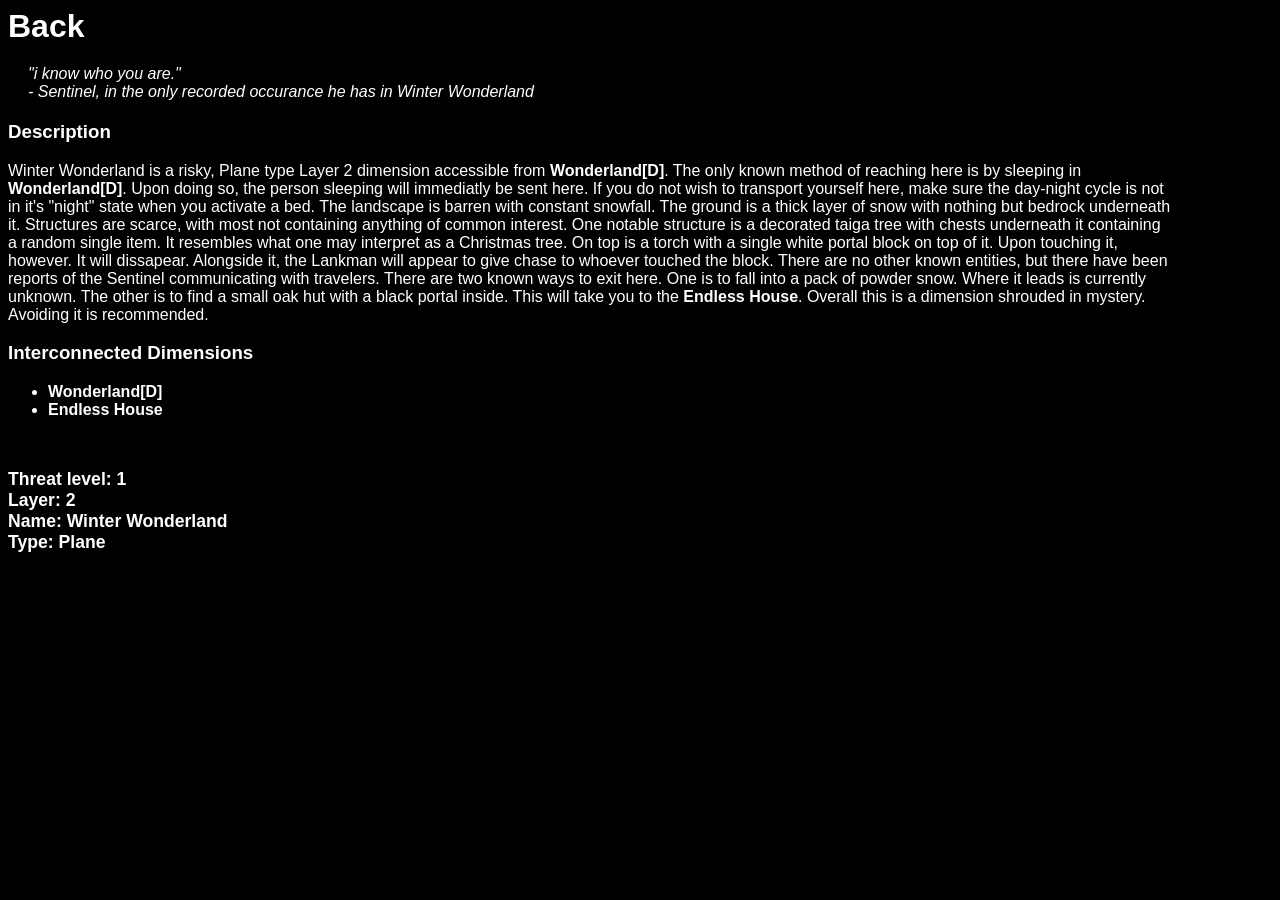
<file: WinterWonderland.html>
<!DOCTYPE html>
<html lang="en">
    <head>
        <meta charset="UTF-8">
        <meta name="viewport" content="width=device-width, initial-scale=1.0">
        <title>Winter Wonderland - Wonderland | THE CAPGRAS ARCHIVES</title>
        <link rel="stylesheet" href="archivestyle.css" />
    </head>
    <body>
        <div style="padding-right: 100px;">
            <div>
                <a class="back-link" href="wonderland.html">Back</a>
            </div>
            <div class="PageQuote"><p>"i know who you are."<br>- Sentinel, in the only recorded occurance he has in Winter Wonderland</p></div>
            <h3>Description</h3>
            <p class="anomalyParagraph">
                Winter Wonderland is a risky, Plane type Layer 2 dimension accessible from <a href="WonderlandD.html" class="hyperlink">Wonderland[D]</a>.
                The only known method of reaching here is by sleeping in <a href="WonderlandD.html" class="hyperlink">Wonderland[D]</a>. Upon doing so, the person sleeping will immediatly be sent here.
                If you do not wish to transport yourself here, make sure the day-night cycle is not in it's "night" state when you activate a bed. The landscape is barren with constant snowfall. The ground is a thick layer of snow with nothing but bedrock underneath it.
                Structures are scarce, with most not containing anything of common interest. One notable structure is a decorated taiga tree with chests underneath it containing a random single item.
                It resembles what one may interpret as a Christmas tree. On top is a torch with a single white portal block on top of it. Upon touching it, however. It will dissapear. Alongside it, the Lankman will appear to give chase to whoever touched the block.
                There are no other known entities, but there have been reports of the Sentinel communicating with travelers.
                There are two known ways to exit here. One is to fall into a pack of powder snow. Where it leads is currently unknown. The other is to find a small oak hut with a black portal inside. This will take you to the <a href="EndlessHouse.html" class="hyperlink">Endless House</a>.
                Overall this is a dimension shrouded in mystery. Avoiding it is recommended.
            </p>
            <div style="margin-bottom: 50px;">
                <h3>Interconnected Dimensions</h3>
                <ul>
                    <li><a href="WonderlandD.html" class="hyperlink">Wonderland[D]</a></li>
                    <li><a href="EndlessHouse.html" class="hyperlink">Endless House</a></li>
                </ul>
            </div>
            <p class="anomalyRating">Threat level: 1<br>Layer: 2<br>Name: Winter Wonderland<br>Type: Plane</p>
        </div>
    </body>
</html>
</file>
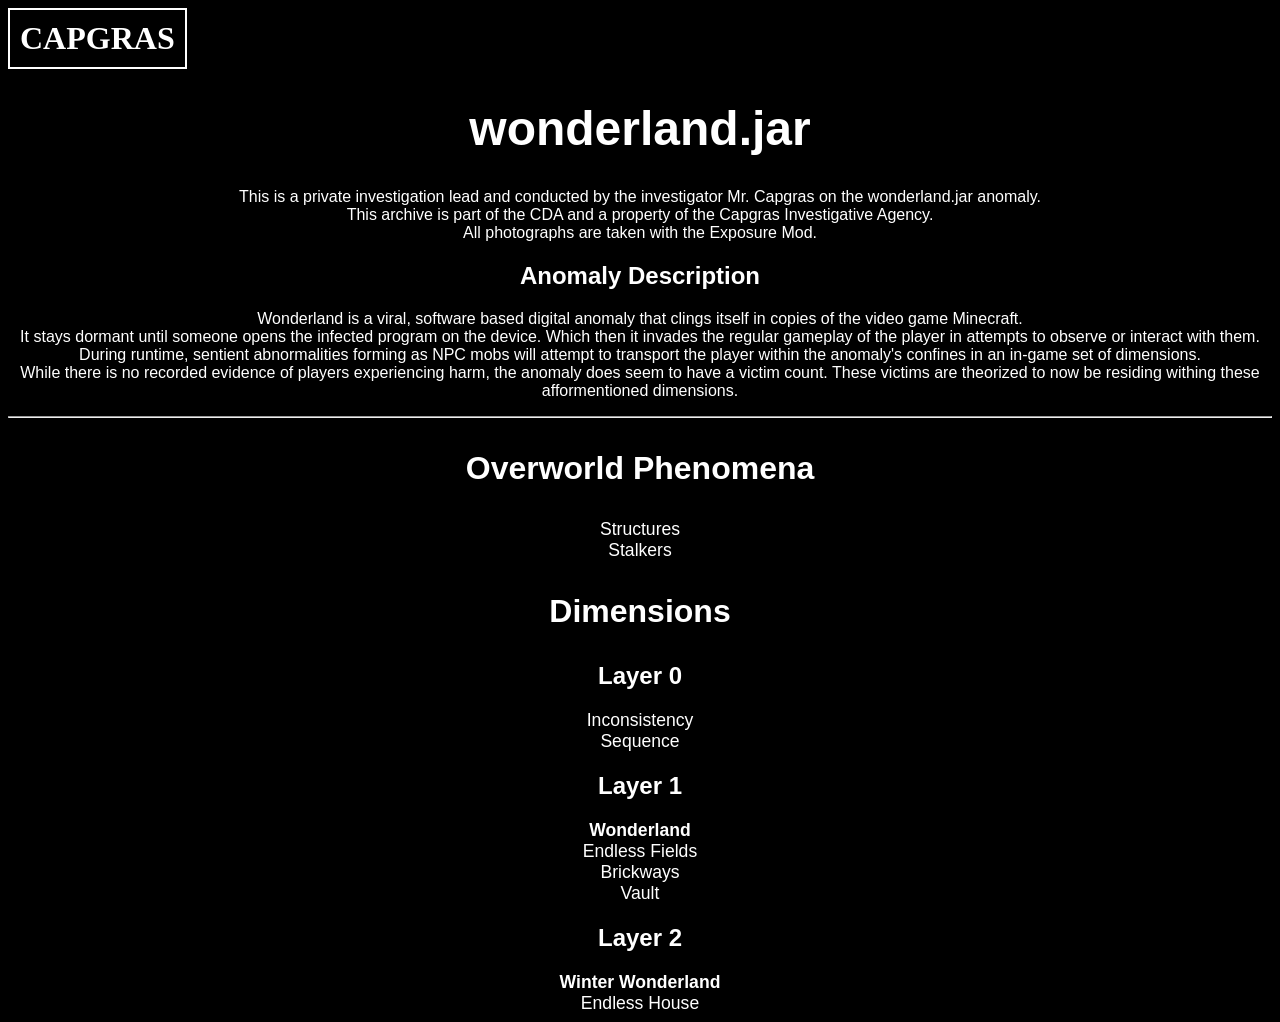
<file: wonderland.html>
<!DOCTYPE html>
<html lang="en">
    <head>
        <meta charset="UTF-8">
        <meta name="viewport" content="width=device-width, initial-scale=1.0">
        <title> Wonderland | THE CAPGRAS ARCHIVES</title>
        <link rel="stylesheet" href="archivestyle.css" />
    </head>
    <body>
        <div id="content">
            <div id="Logo">
                <a href="index.html" style="font-family: 'Times New Roman', Times, serif; text-decoration: none; color: white;">CAPGRAS</a>
            </div>
            <div id="wonderlandHeader">
                <h1 style="font-size: 3em;">wonderland.jar</h1>
                <p class="headerParagraph">This is a private investigation lead and conducted by the investigator Mr. Capgras on the wonderland.jar anomaly.<br>
                    This archive is part of the CDA and a property of the Capgras Investigative Agency.<br>
                    All photographs are taken with the Exposure Mod.</p>
            </div>
            <div id="anomDesc">
                <h2>Anomaly Description</h2>
                <p>Wonderland is a viral, software based digital anomaly that clings itself in copies of the video game Minecraft.<br>
                It stays dormant until someone opens the infected program on the device. Which then it invades the regular gameplay of the player in attempts to observe or interact with them.<br>
                During runtime, sentient abnormalities forming as NPC mobs will attempt to transport the player within the anomaly's confines in an in-game set of dimensions.<br>
                While there is no recorded evidence of players experiencing harm, the anomaly does seem to have a victim count. These victims are theorized to now be residing withing these afformentioned dimensions.
                </p>
            </div>
            <hr>
            <h3 class="anomalyHeader" style="text-align: center; font-size: 2em;">Overworld Phenomena</h3>
            <div class="navigation">
                <a class="hyperlinklist" href="WonderlandOverworldStructures.html">Structures</a><br>
                <a class="hyperlinklist" href="WonderlandOverworldStalkers.html">Stalkers</a>
            </div>
            <div class="navigation">
                <h3 class="anomalyHeader" style="text-align: center; font-size: 2em;">Dimensions</h3>
                <h2 style="text-align: center;">Layer 0</h2>
                    <a class="hyperlinklist" href="Inconsistency.html">Inconsistency</a><br>
                    <a class="hyperlinklist" href="Sequence.html">Sequence</a>
                <h2 style="text-align: center;">Layer 1</h2>
                    <a class="hyperlinklist" href="WonderlandD.html" style="font-weight: bold;">Wonderland</a><br>
                    <a class="hyperlinklist" href="EndlessFields.html">Endless Fields</a><br>
                    <a class="hyperlinklist" href="Brickways.html">Brickways</a><br>
                    <a class="hyperlinklist" href="Vault.html">Vault</a>
                <h2 style="text-align: center;">Layer 2</h2>
                    <a class="hyperlinklist" href="WinterWonderland.html" style="font-weight: bold;">Winter Wonderland</a><br>
                    <a class="hyperlinklist" href="EndlessHouse.html">Endless House</a>
            </div>
        </div>
    </body>
</html>
</file>
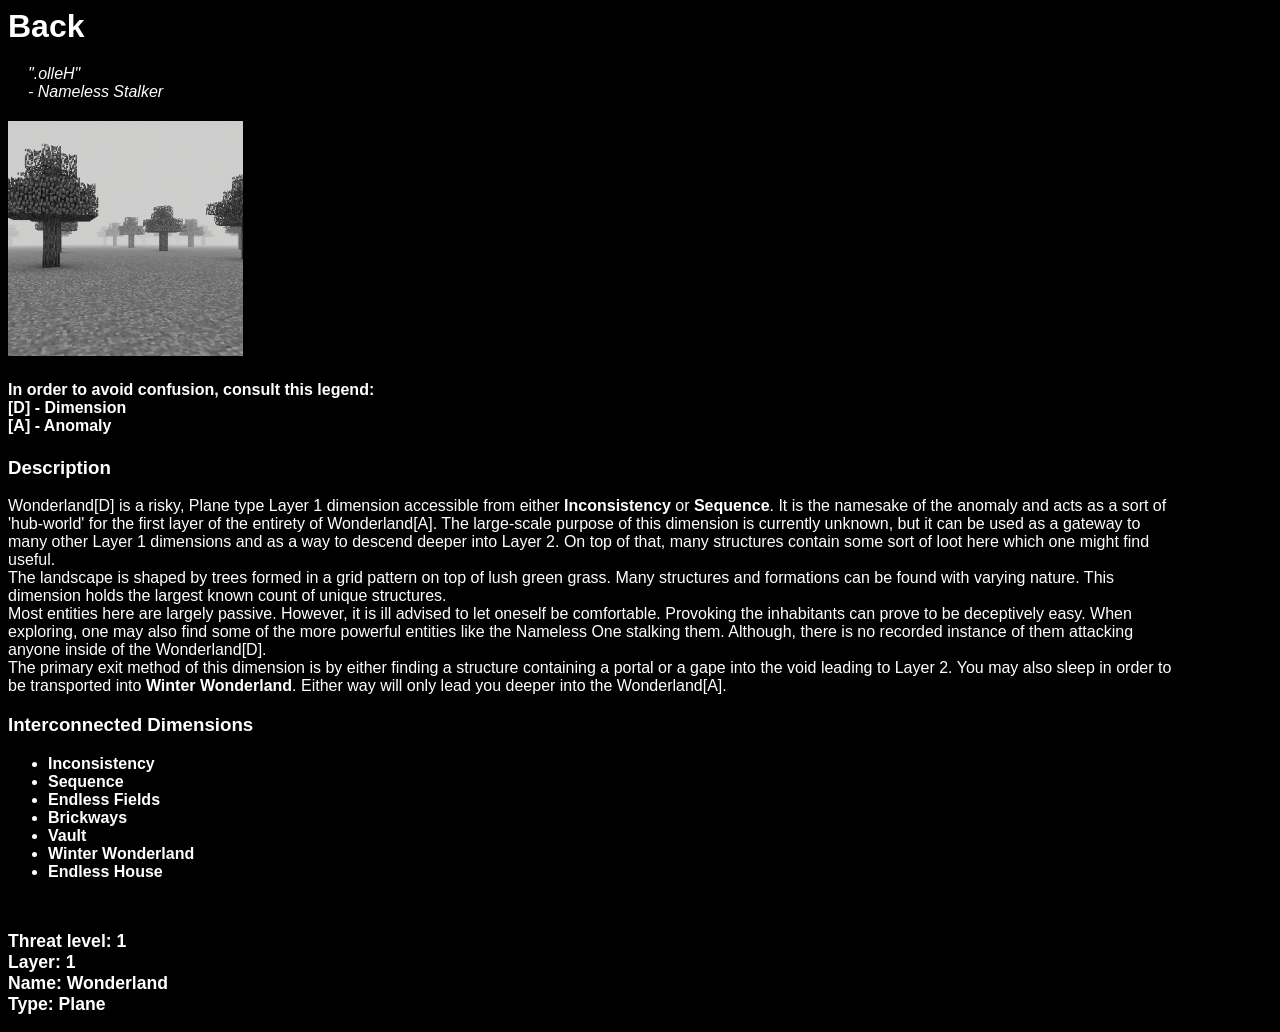
<file: WonderlandD.html>
<!DOCTYPE html>
<html lang="en">
    <head>
        <meta charset="UTF-8">
        <meta name="viewport" content="width=device-width, initial-scale=1.0">
        <title>Wonderland - Wonderland | THE CAPGRAS ARCHIVES</title>
        <link rel="stylesheet" href="archivestyle.css" />
    </head>
    <body>
        <div style="padding-right: 100px;">
            <div>
                <a class="back-link" href="wonderland.html">Back</a>
            </div>
            <div class="PageQuote"><p>".olleH"<br>- Nameless Stalker</p></div>
            <img src="images/wonderland1.png" alt="Wonderland1" class="image">
            <h4>In order to avoid confusion, consult this legend:<br>[D] - Dimension<br>[A] - Anomaly</h4>
            <h3>Description</h3>
            <p class="anomalyParagraph">Wonderland[D] is a risky, Plane type Layer 1 dimension accessible from either <a href="Inconsistency.html" class="hyperlink">Inconsistency</a> or <a href="Sequence.html" class="hyperlink">Sequence</a>. It is the namesake of the anomaly and acts as a sort of 'hub-world' for the first layer of the entirety of Wonderland[A]. The large-scale purpose of this dimension is currently unknown, 
                but it can be used as a gateway to many other Layer 1 dimensions and as a way to descend deeper into Layer 2. On top of that, many structures contain some sort of loot here which one might find useful.<br>
                The landscape is shaped by trees formed in a grid pattern on top of lush green grass. Many structures and formations can be found with varying nature. This dimension holds the largest known count of unique structures.<br>
                Most entities here are largely passive. However, it is ill advised to let oneself be comfortable. Provoking the inhabitants can prove to be deceptively easy. When exploring, one may also find some of the more powerful entities like the Nameless One stalking them. Although, there is no recorded instance of them attacking anyone inside of the Wonderland[D].<br>
                The primary exit method of this dimension is by either finding a structure containing a portal or a gape into the void leading to Layer 2. You may also sleep in order to be transported into <a href="WinterWonderland.html" class="hyperlink">Winter Wonderland</a>. Either way will only lead you deeper into the Wonderland[A].
            </p>
            <div style="margin-bottom: 50px;">
                <h3>Interconnected Dimensions</h3>
                <ul>
                    <li><a href="Inconsistency.html" class="hyperlink">Inconsistency</a></li>
                    <li><a href="Sequence.html" class="hyperlink">Sequence</a></li>
                    <li><a href="EndlessFields.html" class="hyperlink">Endless Fields</a></li>
                    <li><a href="Brickways.html" class="hyperlink">Brickways</a></li>
                    <li><a href="Vault.html" class="hyperlink">Vault</a></li> 
                    <li><a href="WinterWonderland.html" class="hyperlink">Winter Wonderland</a></li>
                    <li><a href="EndlessHouse.html" class="hyperlink">Endless House</a></li>
                </ul>
            </div>
            <p class="anomalyRating">Threat level: 1<br>Layer: 1<br>Name: Wonderland<br>Type: Plane</p>
        </div>
    </body>
</html>
</file>
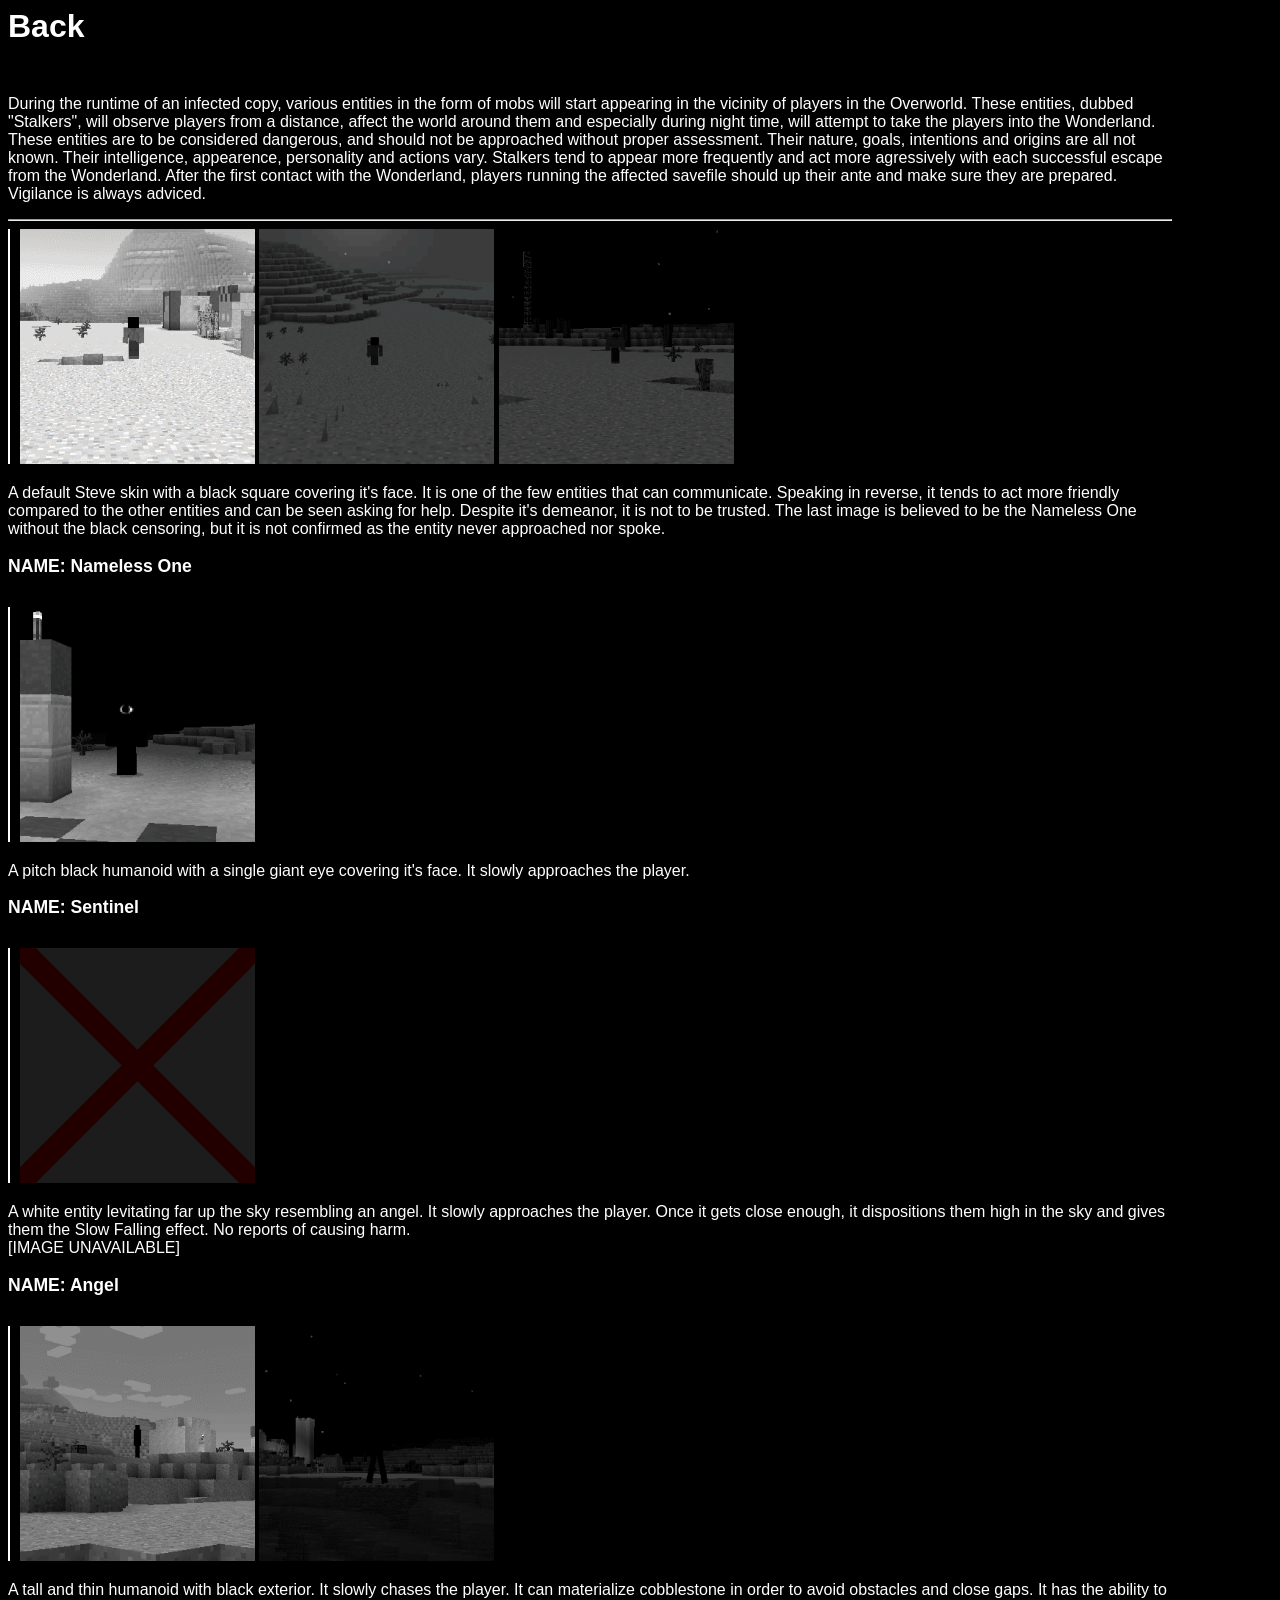
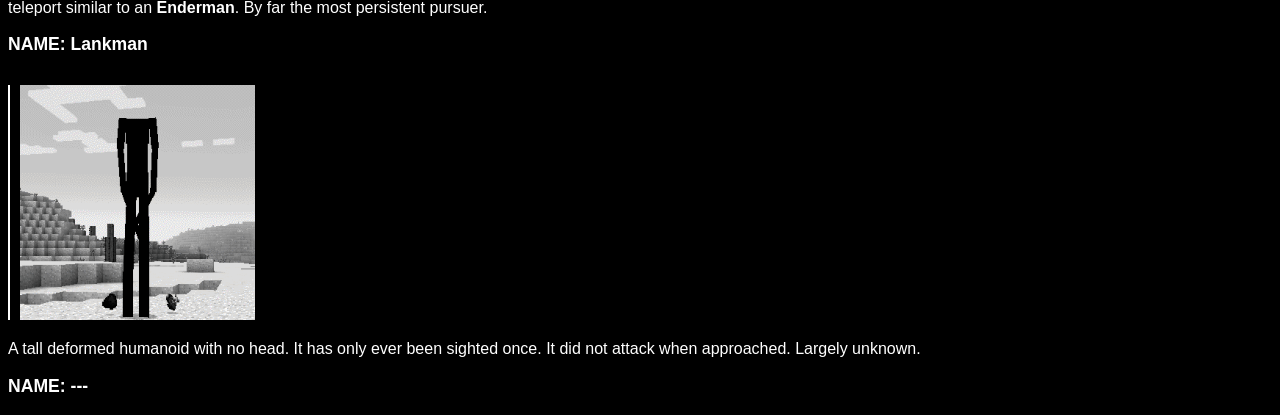
<file: WonderlandOverworldStalkers.html>
<!DOCTYPE html>
<html lang="en">
    <head>
        <meta charset="UTF-8">
        <meta name="viewport" content="width=device-width, initial-scale=1.0">
        <title>Overworld Stalkers - Wonderland | THE CAPGRAS ARCHIVES</title>
        <link rel="stylesheet" href="archivestyle.css" />
    </head>
    <body>
        <div style="margin-bottom: 50px;">
            <a class="back-link" href="wonderland.html">Back</a>
        </div>
        <div style="padding-right: 100px;">
            <p class="anomalyParagraph">
                During the runtime of an infected copy, various entities in the form of mobs will start appearing in the vicinity of players in the Overworld.
                These entities, dubbed "Stalkers", will observe players from a distance, affect the world around them and especially during night time, will attempt to take the players into the Wonderland.
                These entities are to be considered dangerous, and should not be approached without proper assessment. Their nature, goals, intentions and origins are all not known.
                Their intelligence, appearence, personality and actions vary. Stalkers tend to appear more frequently and act more agressively with each successful escape from the Wonderland.
                After the first contact with the Wonderland, players running the affected savefile should up their ante and make sure they are prepared. Vigilance is always adviced.
            </p>
            <hr>
            <div class="listElement">
                <img src="images/NamelessOne1.png" alt="namelessone" class="image" style="border-left: 2px solid white; padding-left: 10px ;">
                <img src="images/stalkerfirstencounter.png" alt="namelessone" class="image">
                <img src="images/MysteriousSteve.png" alt="namelessone?" class="image">
                <p>A default Steve skin with a black square covering it's face. It is one of the few entities that can communicate. Speaking in reverse, it tends to act more friendly compared to the other entities and can be seen asking for help.
                Despite it's demeanor, it is not to be trusted. The last image is believed to be the Nameless One without the black censoring, but it is not confirmed as the entity never approached nor spoke.
                </p>
                <p class="anomalyRating">NAME: Nameless One</p>
            </div>
            <div class="listElement">
                <img src="images/Sentinel1.png" alt="sentinel" class="image" style="border-left: 2px solid white; padding-left: 10px ;">
                <p>A pitch black humanoid with a single giant eye covering it's face. It slowly approaches the player.
                </p>
                <p class="anomalyRating">NAME: Sentinel</p>
            </div>
            <div class="listElement">
                <img src="images/UNAVAILABLE.png" alt="angel" class="image" style="border-left: 2px solid white; padding-left: 10px ;">
                <p>A white entity levitating far up the sky resembling an angel. It slowly approaches the player. Once it gets close enough, it dispositions them high in the sky and gives them the Slow Falling effect.
                No reports of causing harm. <br>
                [IMAGE UNAVAILABLE]
                </p>
                <p class="anomalyRating">NAME: Angel</p>
            </div>
            <div class="listElement">
                <img src="images/Lankman1.png" alt="lankman" class="image" style="border-left: 2px solid white; padding-left: 10px ;">
                <img src="images/Lankman2.png" alt="lankman" class="image">
                <p>A tall and thin humanoid with black exterior. It slowly chases the player. It can materialize cobblestone in order to avoid obstacles and close gaps. It has the ability to teleport similar to an <a href="https://minecraft.wiki/w/Enderman" class="hyperlink">Enderman</a>.
                By far the most persistent pursuer.
                </p>
                <p class="anomalyRating">NAME: Lankman</p>
            </div>
            <div>
                <img src="images/BlackBoxWarrior_465212.png" alt="UNKNOWN" style="border-left: 2px solid white; padding-left: 10px ;">
                <p>A tall deformed humanoid with no head. It has only ever been sighted once. It did not attack when approached. Largely unknown.</p>
                <p class="anomalyRating">NAME: ---</p>
            </div>
        </div>
    </body>
</html>
</file>
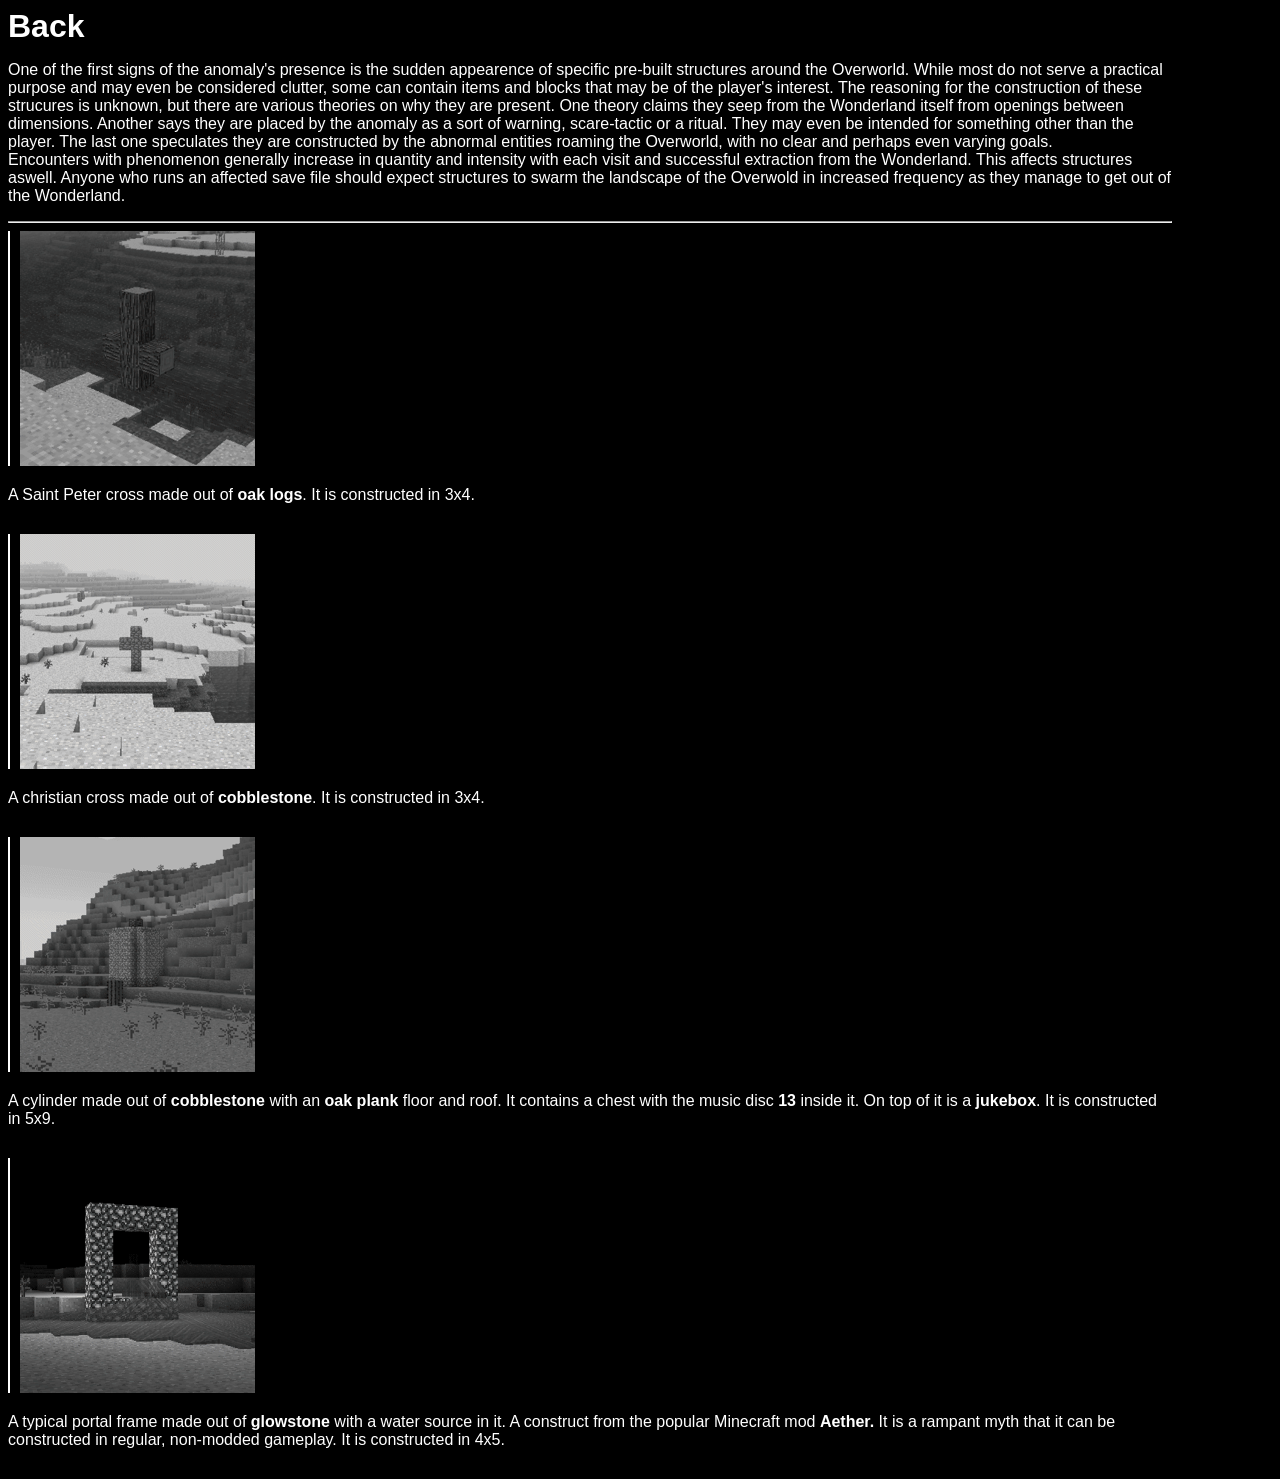
<file: WonderlandOverworldStructures.html>
<!DOCTYPE html>
<html lang="en">
    <head>
        <meta charset="UTF-8">
        <meta name="viewport" content="width=device-width, initial-scale=1.0">
        <title>Overworld Structures - Wonderland | THE CAPGRAS ARCHIVES</title>
        <link rel="stylesheet" href="archivestyle.css" />
    </head>
    <body>
        <div style="padding-right: 100px;">
            <div>
                <a class="back-link" href="wonderland.html">Back</a>
            </div>
            <div>
                <p class="anomalyParagraph">One of the first signs of the anomaly's presence is the sudden appearence of specific pre-built structures around the Overworld.
                While most do not serve a practical purpose and may even be considered clutter, some can contain items and blocks that may be of the player's interest.
                The reasoning for the construction of these strucures is unknown, but there are various theories on why they are present.
                One theory claims they seep from the Wonderland itself from openings between dimensions. Another says they are placed by the anomaly as a sort of warning, scare-tactic or a ritual.
                They may even be intended for something other than the player. The last one speculates they are constructed by the abnormal entities roaming the Overworld, with no clear and perhaps even varying goals.<br>
                Encounters with phenomenon generally increase in quantity and intensity with each visit and successful extraction from the Wonderland. This affects structures aswell.
                Anyone who runs an affected save file should expect structures to swarm the landscape of the Overwold in increased frequency as they manage to get out of the Wonderland.
                </p>
                <hr>
                <div class="listElement">
                    <img src="images/woodcrossriver.png" alt="Wooden Cross by a river" class="image" style="border-left: 2px solid white; padding-left: 10px ;">
                    <p>A Saint Peter cross made out of <a href="https://minecraft.wiki/w/Log" class="hyperlink">oak logs</a>. It is constructed in 3x4.</p>
                </div>
                <div class="listElement">
                    <img src="images/stonecrossdesert.png" alt="Cobblestone Cross in the desert" class="image" style="border-left: 2px solid white; padding-left: 10px ;">
                    <p>A christian cross made out of <a class="hyperlink" href="https://minecraft.wiki/w/Cobblestone">cobblestone</a>. It is constructed in 3x4.</p>
                </div>
                <div class="listElement">
                    <img src="images/jukeboxmesa.png" alt="Structure with a jukebox on top" class="image" style="border-left: 2px solid white; padding-left: 10px ;">
                    <p>A cylinder made out of <a class="hyperlink" href="https://minecraft.wiki/w/Cobblestone">cobblestone</a> with an <a href="https://minecraft.wiki/w/Planks" class="hyperlink">oak plank</a> floor and roof.
                    It contains a chest with the music disc <a href="https://minecraft.wiki/w/Music_Disc_13" class="hyperlink">13</a> inside it. On top of it is a <a href="https://minecraft.wiki/w/Jukebox" class="hyperlink">jukebox</a>. It is constructed in 5x9.</p>
                </div>
                <div class="listElement">
                    <img src="images/FailedAtherPortal.png" alt="Failed Aether Portal" class="image" style="border-left: 2px solid white; padding-left: 10px ;">
                    <p>A typical portal frame made out of <a class="hyperlink" href="https://minecraft.wiki/w/Glowstone">glowstone</a> with a water source in it. A construct from the popular Minecraft mod <a class="hyperlink" href="https://modrinth.com/mod/aether">Aether.</a> 
                    It is a rampant myth that it can be constructed in regular, non-modded gameplay. It is constructed in 4x5.
                    </a></p>
                </div>
            </div>
        </div>
    </body>
</html>
</file>
<file: indexstyle.css>
body {
    background-color:  black;
}

#archiveheader {
    color: white;
    text-align: center;
    border: 2px solid white;
    margin: 15px 30%;
}

#nav {
    text-align: center;
    color: white;
    list-style-position: inside;
    list-style-type: circle;
    padding: 10px;
    padding-left: 0px;
}
.hyperlinklist {
    color: white;
    text-decoration: none;
    font-size: 30px;
    font-family: 'Courier New', Courier, monospace;
}

#about {
    color: white;
    text-align: center;
    margin-top: 650px;
}
#abouttext {
    font-size: 18px;
}
</file>
<file: archivestyle.css>
body {
    background-color:  black;
    color: white;
    font-family: 'Arial', sans-serif;
}

#Logo {
    display: inline-block;
    font-size: 2em;
    font-weight: bold;
    border: 2px solid white;
    padding: 10px;
}

.listElement {
    margin-bottom: 30px;
}

#wonderlandHeader {
    text-align: center;
}

#anomDesc {
    text-align: center;
}

.anomalyRating {
    font-weight: bold;
    font-size: 1.1em;
}

.hyperlinklist {
    color: white;
    text-decoration: none;
    font-size: 1.1em;
}

.navigation {
    text-align: center;
}

.back-link {
    font-size: 2em;
    font-weight: bold;
    color: white;
    text-decoration: none;
}

.hyperlink {
    color: white;
    text-decoration: none;
    font-weight: bold;
}

.PageQuote {
    font-style: italic;
    margin: 20px;
}
</file>
<file: journalstyle.css>
body {
    background-color:  black;
    color: white;
    font-family: 'Arial', sans-serif;
}

#Logo {
    display: inline-block;
    font-size: 2em;
    font-weight: bold;
    border: 2px solid white;
    padding: 10px;
}

#content {
    text-align: center;
}

#list {
    margin-top: 80px;
    margin-bottom: 80px;;
}

.hyperlink {
    color: white;
    text-decoration: none;
    font-weight: bold;
}

.collapsible {
    margin-bottom: 20px;
}

.collapsible input[type="checkbox"] {
    display: none;
}

.collapsible label:hover {
    cursor: pointer;
}

.collapsibletext {
    position: relative;
    border: 2px white solid;
    overflow: hidden;
    margin-right: 500px;
    margin-left: 500px;
    margin-top: 10px;
    display: none;
    padding: 5px;
}

.collapsible input:checked ~ .collapsibletext {
    display: block;
}

.collapsible label::after {
    content: " ⮞";
}

.collapsible input:checked + label::after {
    content: " ⮟";
}
</file>
